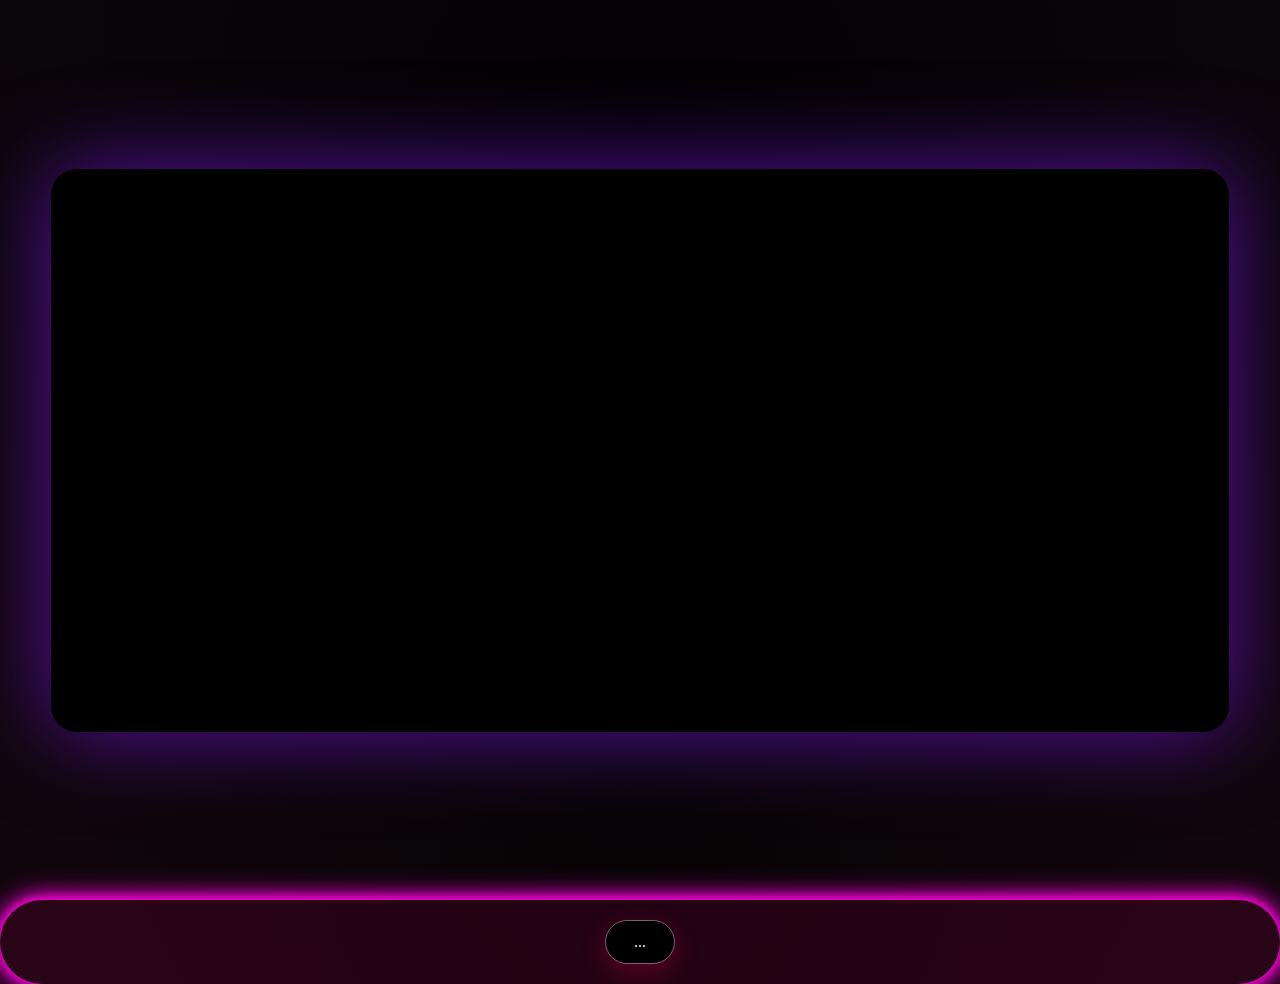
<file: index.html>
<!DOCTYPE html>
<html lang="en">
<head>
<meta charset="UTF-8">
<meta name="viewport" content="width=device-width, initial-scale=1.0">
<title>roni codes</title>

<link rel="stylesheet" href="style.css">
<link rel="stylesheet" href="https://cdnjs.cloudflare.com/ajax/libs/font-awesome/6.5.0/css/all.min.css">

<!-- Fonts similar to original -->
<link href="https://fonts.googleapis.com/css2?family=Inter:wght@300;400;500;600&family=Orbitron:wght@500&display=swap" rel="stylesheet">
</head>
<audio id="ambientSound" src="https://h.top4top.io/m_3632finac1.mp3 " loop></audio>
<body>

<div id="intro">
<div class="main">
    <div class="card">

        <!-- TOP TAGS -->
        <div class="top-tags">
            <span class="dot">● SYSTEM READY</span>
            <span>PORTFOLIO 2025</span>
            <span>UI LOADING</span>
        </div>

        <div class="content">

            <!-- LEFT -->
            <div class="left">
                <h1>
                    Welcome to <br>
                    my Portfolio <br>
                    Website
                </h1>

                <p class="desc">
                    Building modern, reliable, and fast digital experiences with a
                    focus on clean UI and solid engineering.
                </p>

                <div class="live-line">
                    <span>LIVE STATUS</span>
                </div>

                <div class="buttons">
                    <div class="btn"><i class="fa-solid fa-code"></i> CODE</div>
                    <div class="btn"><i class="fa-solid fa-user"></i> PROFILE</div>
                    <div class="btn"><i class="fa-brands fa-instagram"></i> SOURCE</div>
                </div>

                <!-- WEBSITE LINK (LEFT / UNDER ICONS) -->
                <div class="site-link">
                    <i class="fa-solid fa-globe"></i>
                    www.roni.dev
                </div>
            </div>

            <!-- RIGHT -->
            <div class="right">

                <div class="right-head">
                    <span>CORE UI</span>
                    <span class="online">ONLINE</span>
                </div>

                <div class="orbit-box">
                    <div class="orbit">
                        <i class="fa-solid fa-layer-group i1"></i>
                        <i class="fa-solid fa-bolt i2"></i>
                        <i class="fa-solid fa-code i3"></i>
                        <i class="fa-solid fa-wifi i4"></i>
                    </div>

                    <div class="core">
                        <span>WELCOME</span>
                    </div>
                </div>

                <div class="stats">
                    <div>
                        <h4>06</h4>
                        <p>Loaded</p>
                    </div>
                    <div>
                        <h4>12ms</h4>
                        <p>Stable</p>
                    </div>
                </div>

            </div>

        </div>
    </div>
</div>
</div>

<div class="div-list neon-nav"> <!-- 👈 tambahkan class ini -->
  <ul class="ul-list">
    ...
  </ul>
</div>
<div id="real-site" style="display: none;">
    <header>
        <div class="div-list ">
            <ul class="ul-list">
                <li class="active">
                    <i class="fa-solid fa-circle-user"></i>
                    <a href="#home">Home</a>
                </li>
                <li>
                    <i class="fa-regular fa-address-card"></i>
                    <a href="#about">About</a>
                </li>
                <li>
                    <i class="fa-regular fa-folder-open"></i>
                    <a href="#project">Projects</a>
                </li>
                <li>
                    <i class="fa-solid fa-code"></i>
                    <a href="#service">services</a>
                </li>
                <li>
                    <i class="fa-regular fa-envelope"></i>
                    <a href="#contact">Contact</a>
                </li>
                <li>
  <a href="tools.html" class="btn-tools" target="_self">
  <i class="fa-solid fa-wrench"></i> ToolsV1
</a>
</li>
<a href="menu2.html" class="btn-tools" target="_self">
  <i class="fa-solid fa-wrench"></i> ToolsV2
</a>
</li>
<a href="menu3.html" class="btn-tools" target="_self">
  <i class="fa-solid fa-wrench"></i> ToolsV3
</a>
</li>
            </ul>
        </div>
    </header>
    <!-- home -->
    <section class="home" id="home">
        <p class="home-p">
            <span class="home-s">. </span>Available for freelance work
        </p>
        <div class="home-container">
        <div class="home-section">
           <div class="info-home">
                <h1 class="neon-text">Hi, I'm roni</h1>
                <h3 class="neon-text">Frontend Developer</h3>
                <div class="about-text">
                   <p>I create beutiful, function, and user-centerd digital experiences. With </p>
                   <p>2+ years of experiences in web Development, I bring ideas to life through </p>
                   <p>clean code and thoughtful design</p>
                </div>
                <div class="info-p2">
                    <p><i class="fa-solid fa-location-dot"></i> from lombok</p>
                    <p><i class="fa-solid fa-briefcase"></i> Available Now</p>
                </div>
                <div class="btnn">
                    <button class="btn-neon">→ here Me</button>
                    <button class="btn-neon">⬇ Download CV</button>
                    <button id="soundToggle" class="btn-sound">
  <i class="fa-solid fa-volume-mute"></i> Sound Off
</button>                   
                </div>
                <div class="hhr">
                    <hr>
                </div>
               <div class="follow">
  <p class="followw">Follow me:</p>
  <ul>
   <li><a href="https://t.me/ronisirr" target="_blank"><i class="fa-brands fa-telegram"></i></a></li>
    <li><a href="https://wa.me/+6283871344005" target="_blank"><i class="fa-brands fa-whatsapp"></i></a></li>
    <li><a href="https://instagram.com/roniibaikk" target="_blank"><i class="fa-brands fa-instagram"></i></a></li>
  </ul>
</div>
            </div>
          </div>
          <img src="images/img2.jpg" alt="">
        </div>
    </section>
    <!-- fine home  -->
         <section class="about reveal" id="about">
        <div class="about-info">
            <div class="img-about">
                <img src="images/img.jpg" alt="">
            </div>
            <div class="info-text">
                <h5>@ronisirr</h5>
                <p>Frontend Developer</p>
            </div>
        </div>
        <h3>ABOUT ME</h3>
        <div class="about-info2">
            <div class="about-text">
                <p>Hi! I'm roni, a passionate and creative UI/UX Designer and Developer <br> based in lombok.</p>
                <p>I’m currently a second-year Computer Science student, where I’ve developed a deep interest in designing intuitive and visually appealing user interfaces that bring ideas to life on the web.</p>
                <p>I’m particularly focused on modern web design, <br> responsive layouts, and interactive user experiences that blend beauty with functionality.</p>
                <p>Right now, I’m improving my skills in:</p>
                <p><span>#</span>Figma and Adobe XD for UI/UX design</p>
                <p><span>#</span>HTML, CSS, JavaScript, and Tailwind CSS for frontend development</p>
                <p><span>#</span>#Creating personal projects and exploring new web technologies to expand my portfolio</p>
            </div>
            <div class="photo-container">
                <img src="images/img.jpg" alt="">
                <span class="tape tape1"></span>
                <span class="tape tape2"></span>
            </div>
        </div>
    </section>
     <section class="project  reveal" id="project">
        <p>PROJECTS</p>
        <h1>Featured Work</h1>
        <hr>
        <div class="info-pro">
            <p>A showcase of my recent projects demonstrating expertise in full-stack </p>
            <p>development, modern frameworks, and creative problem-solving.</p>
        </div>
        <div class="projects-container">

    <div class="project-card">
      <img src="images/Cleveroad.jpg" alt="E-Commerce Website">
      <h3>E-Commerce Website</h3>
      <p>Modern online store with product filtering, cart, and payment system.</p>
      <div class="skills">
        <a href="#">HTML</a>
        <a href="#">CSS</a>
        <a href="#">JavaScript</a>
      </div>
      <div class="btns">
        <a href="#" class="btn"><i class="fab fa-github"></i> GitHub</a>
        <a href="#" class="btn"><i class="fas fa-external-link-alt"></i> Live Demo</a>
      </div>
    </div>

    <div class="project-card">
      <img src="images/Capture d'écran 2025-10-22 182207.png" alt="Portfolio Website">
      <h3>Portfolio Website</h3>
      <p>Personal portfolio to showcase my design and coding projects.</p>
      <div class="skills">
        <a href="#">HTML</a>
        <a href="#">CSS</a>
        <a href="#">Bootstrap</a>
      </div>
      <div class="btns">
        <a href="#" class="btn"><i class="fab fa-github"></i> GitHub</a>
        <a href="#" class="btn"><i class="fas fa-external-link-alt"></i> Live Demo</a>
      </div>
    </div>

    <div class="project-card">
      <img src="images/Weather Forecast Dashboard.jpg" alt="Weather App">
      <h3>Weather App</h3>
      <p>Responsive app showing real-time weather data using API integration.</p>
      <div class="skills">
        <a href="#">HTML</a>
        <a href="#">CSS</a>
        <a href="#">API</a>
      </div>
      <div class="btns">
        <a href="#" class="btn"><i class="fab fa-github"></i> GitHub</a>
        <a href="#" class="btn"><i class="fas fa-external-link-alt"></i> Live Demo</a>
      </div>
    </div>

    <div class="project-card">
      <img src="images/WordPress dashboard design concept.jpg" alt="Blog Website">
      <h3>Blog Website</h3>
      <p>Clean and simple blogging platform with markdown support.</p>
      <div class="skills">
        <a href="#">HTML</a>
        <a href="#">Tailwind</a>
        <a href="#">JavaScript</a>
      </div>
      <div class="btns">
        <a href="#" class="btn"><i class="fab fa-github"></i> GitHub</a>
        <a href="#" class="btn"><i class="fas fa-external-link-alt"></i> Live Demo</a>
      </div>
    </div>

    <div class="project-card">
      <img src="images/Game Dashboard Design.jpg" alt="Game Landing Page">
      <h3>Game Landing Page</h3>
      <p>Landing page for a game with animations and parallax effects.</p>
      <div class="skills">
        <a href="#">HTML</a>
        <a href="#">CSS</a>
        <a href="#">GSAP</a>
      </div>
      <div class="btns">
        <a href="#" class="btn"><i class="fab fa-github"></i> GitHub</a>
        <a href="#" class="btn"><i class="fas fa-external-link-alt"></i> Live Demo</a>
      </div>
    </div>

    <div class="project-card">
      <img src="images/Task manager app.jpg" alt="Task Manager">
      <h3>Task Manager</h3>
      <p>Task tracking web app with CRUD features and clean UI.</p>
      <div class="skills">
        <a href="#">HTML</a>
        <a href="#">CSS</a>
        <a href="#">JS</a>
      </div>
      <div class="btns">
        <a href="#" class="btn"><i class="fab fa-github"></i> GitHub</a>
        <a href="#" class="btn"><i class="fas fa-external-link-alt"></i> Live Demo</a>
      </div>
    </div>
  </div>
     </section>
     <!-- Services Section -->
        <section id="service" class="section services reveal">
            <p>SERVICES</p>
            <h1>OUR Features & Services</h1>
            <hr>
            <div class="container">
                <div class="services-content">
                    <div class="services-grid">
                        <div class="service-card">
                            <div class="service-icon">
                                <i class="fas fa-code"></i>
                            </div>
                            <h3>Web Development</h3>
                            <p>I create responsive, modern websites using the latest technologies and best practices. From concept to deployment, I ensure your website looks great and performs perfectly.</p>
                            <div class="service-features">
                                <span>Responsive Design</span>
                                <span>Performance Optimized</span>
                                <span>SEO Friendly</span>
                            </div>
                        </div>
                        <div class="service-card">
                            <div class="service-icon">
                                <i class="fas fa-mobile-alt"></i>
                            </div>
                            <h3>Mobile Development</h3>
                            <p>Building cross-platform mobile applications that work seamlessly on both iOS and Android devices using modern frameworks and tools.</p>
                            <div class="service-features">
                                <span>Cross-Platform</span>
                                <span>Native Performance</span>
                                <span>User-Friendly</span>
                            </div>
                        </div>
                        <div class="service-card">
                            <div class="service-icon">
                                <i class="fas fa-palette"></i>
                            </div>
                            <h3>UI/UX Design</h3>
                            <p>Designing intuitive and beautiful user interfaces that provide exceptional user experiences. I focus on usability, accessibility, and visual appeal.</p>
                            <div class="service-features">
                                <span>User-Centered</span>
                                <span>Modern Design</span>
                                <span>Accessibility</span>
                            </div>
                        </div>
                        <div class="service-card">
                            <div class="service-icon">
                                <i class="fas fa-rocket"></i>
                            </div>
                            <h3>Performance Optimization</h3>
                            <p>Optimizing websites and applications for speed, scalability, and reliability. I ensure your digital products perform at their best under any conditions.</p>
                            <div class="service-features">
                                <span>Fast Loading</span>
                                <span>Scalable</span>
                                <span>Reliable</span>
                            </div>
                        </div>
                        <div class="service-card">
                            <div class="service-icon">
                                <i class="fas fa-shopping-cart"></i>
                            </div>
                            <h3>E-commerce Solutions</h3>
                            <p>Building secure and efficient e-commerce platforms that drive sales and provide excellent shopping experiences for your customers.</p>
                            <div class="service-features">
                                <span>Secure Payments</span>
                                <span>Inventory Management</span>
                                <span>Analytics</span>
                            </div>
                        </div>
                        <div class="service-card">
                            <div class="service-icon">
                                <i class="fas fa-cogs"></i>
                            </div>
                            <h3>API Development</h3>
                            <p>Creating robust and scalable APIs that power your applications. I build RESTful and GraphQL APIs with proper documentation and testing.</p>
                            <div class="service-features">
                                <span>RESTful APIs</span>
                                <span>GraphQL</span>
                                <span>Documentation</span>
                            </div>
                        </div>
                    </div>
                </div>
            </div>
        </section>
         <section id="contact" class="section reveal">
            <div class="container">
                <h2 class="section-title">Get In Touch</h2>
                <div class="contact-content">
                    <div class="contact-info slide-in-left">
                        <p>Let's collaborate! I am always open to discussing exciting projects and new opportunities.</p>
                        <div class="contact-details">
                            <div class="contact-item">
                                <svg width="20" height="20" viewBox="0 0 24 24" fill="currentColor">
                                    <path d="M20 4H4c-1.1 0-1.99.9-1.99 2L2 18c0 1.1.9 2 2 2h16c1.1 0 2-.9 2-2V6c0-1.1-.9-2-2-2zm0 4l-8 5-8-5V6l8 5 8-5v2z"/>
                                </svg>
                                <span>ronionik12@gmail.com</span>
                            </div>
                            <div class="contact-item">
                                <svg width="20" height="20" viewBox="0 0 24 24" fill="currentColor">
                                    <path d="M6.62 10.79c1.44 2.83 3.76 5.15 6.59 6.59l2.2-2.2c.27-.27.67-.36 1.02-.24 1.12.37 2.33.57 3.57.57.55 0 1 .45 1 1V20c0 .55-.45 1-1 1-9.39 0-17-7.61-17-17 0-.55.45-1 1-1h3.5c.55 0 1 .45 1 1 0 1.25.2 2.45.57 3.57.11.35.03.74-.25 1.02l-2.2 2.2z"/>
                                </svg>
                                <span>+6283871344005</span>
                            </div>
                            <div class="contact-item">
                                <svg width="20" height="20" viewBox="0 0 24 24" fill="currentColor">
                                    <path d="M12 2C8.13 2 5 5.13 5 9c0 5.25 7 13 7 13s7-7.75 7-13c0-3.87-3.13-7-7-7zm0 9.5c-1.38 0-2.5-1.12-2.5-2.5s1.12-2.5 2.5-2.5 2.5 1.12 2.5 2.5-1.12 2.5-2.5 2.5z"/>
                                </svg>
                                <span>NTB, LOMBOK</span>
                            </div>
                        </div>
                        <div class="social-links">
                            <a href="https://instagram.com/roniibaikk" class="social-link" aria-label="Instagram" target="_blank">
                                <svg width="24" height="24" viewBox="0 0 24 24" fill="currentColor">
                                    <path d="M12 0c-6.626 0-12 5.373-12 12 0 5.302 3.438 9.8 8.207 11.387.599.111.793-.261.793-.577v-2.234c-3.338.726-4.033-1.416-4.033-1.416-.546-1.387-1.333-1.756-1.333-1.756-1.089-.745.083-.729.083-.729 1.205.084 1.839 1.237 1.839 1.237 1.07 1.834 2.807 1.304 3.492.997.107-.775.418-1.305.762-1.604-2.665-.305-5.467-1.334-5.467-5.931 0-1.311.469-2.381 1.236-3.221-.124-.303-.535-1.524.117-3.176 0 0 1.008-.322 3.301 1.23.957-.266 1.983-.399 3.003-.404 1.02.005 2.047.138 3.006.404 2.291-1.552 3.297-1.23 3.297-1.23.653 1.653.242 2.874.118 3.176.77.84 1.235 1.911 1.235 3.221 0 4.609-2.807 5.624-5.479 5.921.43.372.823 1.102.823 2.222v3.293c0 .319.192.694.801.576 4.765-1.589 8.199-6.086 8.199-11.386 0-6.627-5.373-12-12-12z"/>
                                </svg>
                            </a>
                            <a href="https://www.linkedin.com/in/roni-a2453a35b?utm_source=share&utm_campaign=share_via&utm_content=profile&utm_medium=android_app" class="social-link" aria-label="LinkedIn" target="_blank">
                                <svg width="24" height="24" viewBox="0 0 24 24" fill="currentColor">
                                    <path d="M20.447 20.452h-3.554v-5.569c0-1.328-.027-3.037-1.852-3.037-1.853 0-2.136 1.445-2.136 2.939v5.667H9.351V9h3.414v1.561h.046c.477-.9 1.637-1.85 3.37-1.85 3.601 0 4.267 2.37 4.267 5.455v6.286zM5.337 7.433c-1.144 0-2.063-.926-2.063-2.065 0-1.138.92-2.063 2.063-2.063 1.14 0 2.064.925 2.064 2.063 0 1.139-.925 2.065-2.064 2.065zm1.782 13.019H3.555V9h3.564v11.452zM22.225 0H1.771C.792 0 0 .774 0 1.729v20.542C0 23.227.792 24 1.771 24h20.451C23.2 24 24 23.227 24 22.271V1.729C24 .774 23.2 0 22.222 0h.003z"/>
                                </svg>
                            </a>
                            <a href="https://wa.me/6283871344005" class="social-link" aria-label="WhatsApp" target="_blank">
                                <svg width="24" height="24" viewBox="0 0 24 24" fill="currentColor">
                                    <path d="M17.472 14.382c-.297-.149-1.758-.867-2.03-.967-.273-.099-.471-.148-.67.15-.197.297-.767.966-.94 1.164-.173.199-.347.223-.644.075-.297-.15-1.255-.463-2.39-1.475-.883-.788-1.48-1.761-1.653-2.059-.173-.297-.018-.458.13-.606.134-.133.298-.347.446-.52.149-.174.198-.298.298-.497.099-.198.05-.371-.025-.52-.075-.149-.669-1.612-.916-2.207-.242-.579-.487-.5-.669-.51-.173-.008-.371-.01-.57-.01-.198 0-.52.074-.792.372-.272.297-1.04 1.016-1.04 2.479 0 1.462 1.065 2.875 1.213 3.074.149.198 2.096 3.2 5.077 4.487.709.306 1.262.489 1.694.625.712.227 1.36.195 1.871.118.571-.085 1.758-.719 2.006-1.413.248-.694.248-1.289.173-1.413-.074-.124-.272-.198-.57-.347m-5.421 7.403h-.004a9.87 9.87 0 01-5.031-1.378l-.361-.214-3.741.982.998-3.648-.235-.374a9.86 9.86 0 01-1.51-5.26c.001-5.45 4.436-9.884 9.888-9.884 2.64 0 5.122 1.03 6.988 2.898a9.825 9.825 0 012.893 6.994c-.003 5.45-4.437 9.884-9.885 9.884m8.413-18.297A11.815 11.815 0 0012.05 0C5.495 0 .16 5.335.157 11.892c0 2.096.547 4.142 1.588 5.945L.057 24l6.305-1.654a11.882 11.882 0 005.683 1.448h.005c6.554 0 11.89-5.335 11.893-11.893A11.821 11.821 0 0020.885 3.488"/>
                                </svg>
                            </a>
                        </div>
                    </div>
                    <div class="contact-form slide-in-right">
                        <form id="contact-form">
                            <div class="form-group">
                                <input type="text" placeholder="Your Name" required name="user_name">
                            </div>
                            <div class="form-group">
                                <input type="email" placeholder="Your Email" required name="user_email">
                            </div>
                            <div class="form-group">
                                <textarea name="message" placeholder="Your Message" rows="5" required></textarea>
                            </div>
                            <button type="submit" class="btn">Send Message</button>
                        </form>
                    </div>
                </div>
            </div>
        </section>

</div>
<script src="script.js"></script>
</body>
</html>
</file>
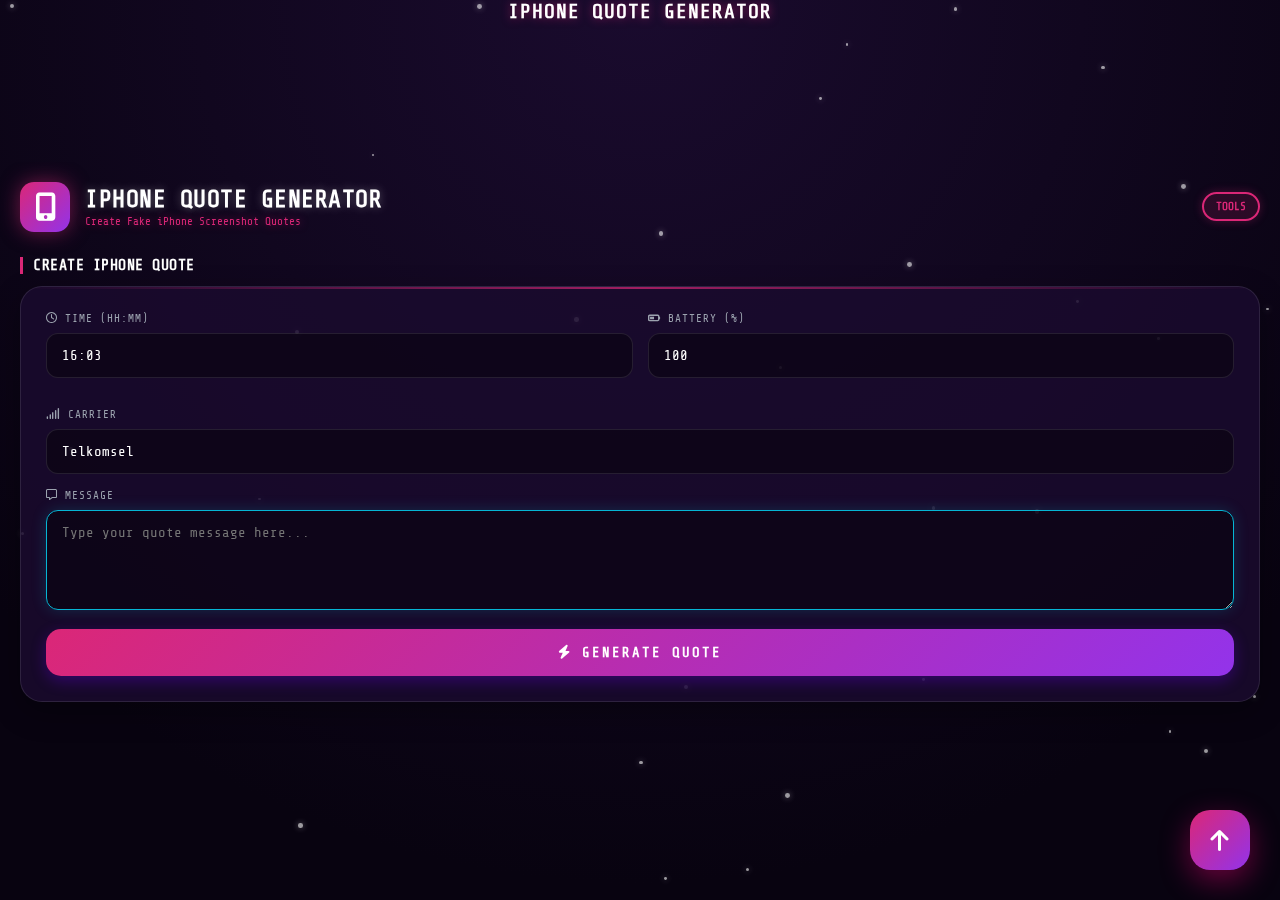
<file: menu2.html>
<!DOCTYPE html>
<html lang="id">
<head>
    <meta charset="UTF-8">
    <meta name="viewport" content="width=device-width, initial-scale=1.0, maximum-scale=1.0, user-scalable=no">
    <title>iPhone Quote - roni toolsv2</title>
    
    <!-- Load Font: Orbitron & Share Tech Mono (sama seperti dashboard) -->
    <link rel="preconnect" href="https://fonts.googleapis.com">
    <link rel="preconnect" href="https://fonts.gstatic.com" crossorigin>
    <link href="https://fonts.googleapis.com/css2?family=Orbitron:wght@400;500;600;700;800;900&display=swap" rel="stylesheet">
    <link href="https://fonts.googleapis.com/css2?family=Share+Tech+Mono&display=swap" rel="stylesheet">
    
    <!-- Font Awesome for Icons -->
    <link rel="stylesheet" href="https://cdnjs.cloudflare.com/ajax/libs/font-awesome/6.4.0/css/all.min.css">

    <style>
        /* --- VARIABLES SAMA SEPERTI DASHBOARD --- */
        :root {
            --bg-dark: #080310;       
            --bg-gradient: radial-gradient(circle at 50% 0%, #1a0b2e 0%, #080310 80%);
            
            --card-bg: rgba(26, 11, 46, 0.85);       
            --accent-pink: #db2777;   
            --accent-purple: #9333ea; 
            
            /* Enhanced Colors */
            --accent-red: #ff3333;
            --accent-red-dark: #cc0000;
            --accent-red-glow: rgba(255, 51, 51, 0.7);
            --card-bg-red: rgba(50, 10, 10, 0.9);
            
            --accent-blue: #3b82f6;
            --accent-blue-dark: #1d4ed8;
            --accent-blue-glow: rgba(59, 130, 246, 0.7);
            --card-bg-blue: rgba(10, 20, 50, 0.9);
            
            --accent-green: #10b981;
            --accent-green-dark: #059669;
            --accent-green-glow: rgba(16, 185, 129, 0.7);
            --card-bg-green: rgba(10, 40, 30, 0.9);
            
            --accent-purple-tool: #8b5cf6;
            --accent-purple-dark: #7c3aed;
            --accent-purple-glow: rgba(139, 92, 246, 0.7);
            --card-bg-purple: rgba(30, 15, 50, 0.9);
            
            --accent-cyan: #06b6d4;
            --accent-cyan-dark: #0891b2;
            --accent-cyan-glow: rgba(6, 182, 212, 0.7);
            --card-bg-cyan: rgba(10, 30, 40, 0.9);
            
            --accent-yellow: #eab308;
            --accent-yellow-dark: #ca8a04;
            --accent-yellow-glow: rgba(234, 179, 8, 0.7);
            --card-bg-yellow: rgba(50, 40, 10, 0.9);
            
            --text-gray: #9ca3af; 
            
            /* FONT DEFINITIONS (sama seperti dashboard) */
            --font-title: 'Share Tech Mono', sans-serif;   /* KHUSUS JUDUL (Tebal) */
            --font-code: 'Share Tech Mono', monospace;  /* KHUSUS TEXT KECIL (Terinal) */
        }

        * { margin: 0; padding: 0; box-sizing: border-box; -webkit-tap-highlight-color: transparent; outline: none; }
        
        body {
            background-color: var(--bg-dark);
            background-image: var(--bg-gradient);
            color: #ffffff;
            font-family: var(--font-code); /* Default pakai font coding */
            min-height: 100vh;
            display: flex;
            flex-direction: column;
            overflow-x: hidden;
            position: relative;
        }

        /* --- BACKGROUND PARTICLES (sama seperti dashboard) --- */
        #particle-container {
            position: fixed; top: 0; left: 0; width: 100%; height: 100%;
            z-index: -1; pointer-events: none; overflow: hidden;
        }
        .particle {
            position: absolute;
            background: rgba(255, 255, 255, 0.6); 
            border-radius: 50%;
            box-shadow: 0 0 6px rgba(255, 255, 255, 0.4);
            animation: floatUp linear infinite;
        }
        @keyframes floatUp {
            0% { transform: translateY(0) scale(1); opacity: 0; }
            10% { opacity: 0.8; }
            90% { opacity: 0.8; }
            100% { transform: translateY(-100vh) scale(0.5); opacity: 0; }
        }

        /* --- HEADER (sama seperti dashboard) --- */
        header {
            display: flex; 
            align-items: center; 
            gap: 16px; 
            padding: 20px 25px; 
            padding-top: 40px; 
            padding-bottom: 20px; 
            background: rgba(8, 3, 16, 0.95);
            z-index: 50;
            border-bottom: 1px solid rgba(255, 255, 255, 0.05);
            position: relative;
        }
        
        header::after {
            content: '';
            position: absolute;
            bottom: 0; left: 25px; right: 25px; height: 1px;
            background: linear-gradient(90deg, transparent 0%, rgba(219, 39, 119, 0.3) 20%, rgba(147, 51, 234, 0.3) 80%, transparent 100%);
        }

        .brand-title { 
            font-family: var(--font-title); /* JUDUL HEADER PAKE FONT TEBAL */
            font-size: 20px; 
            font-weight: 700; 
            letter-spacing: 1px; 
            color: #fff;
            text-shadow: 0 0 10px rgba(219, 39, 119, 0.6);
            line-height: 1.1; padding-top: 1px; 
            flex-grow: 1;
            text-align: center;
        }
        
        .header-icon { 
            color: #fff; cursor: pointer; flex-shrink: 0; margin-top: 2px;
            transition: transform 0.2s;
        }
        .header-icon:active { transform: scale(0.9); color: var(--accent-pink); }

        /* --- BACK BUTTON --- */
        .back-btn {
            background: rgba(219, 39, 119, 0.1);
            border: 1px solid rgba(219, 39, 119, 0.3);
            color: var(--accent-pink);
            border-radius: 12px;
            padding: 10px 15px;
            font-family: var(--font-code);
            font-size: 12px;
            cursor: pointer;
            display: flex;
            align-items: center;
            gap: 8px;
            transition: all 0.2s;
            text-decoration: none;
        }
        
        .back-btn:active { 
            background: rgba(219, 39, 119, 0.2); 
            transform: scale(0.98);
        }

        /* --- MAIN CONTENT (sama seperti dashboard) --- */
        main { 
            flex: 1; 
            overflow-y: auto; 
            padding: 0 20px; 
            padding-bottom: 30px; 
            scroll-behavior: smooth; 
            padding-top: 0; 
            position: relative;
        }

        /* --- TOOLS HEADER STYLE (sama seperti dashboard) --- */
        .tools-header {
            display: flex; justify-content: space-between; align-items: center;
            margin-bottom: 25px;
            margin-top: 20px;
        }
        .tools-title-group { display: flex; align-items: center; gap: 15px; }
        .tools-logo { 
            width: 50px; height: 50px; 
            background: linear-gradient(135deg, var(--accent-pink), var(--accent-purple));
            border-radius: 14px;
            display: flex; align-items: center; justify-content: center;
            box-shadow: 0 0 20px rgba(219, 39, 119, 0.5);
            animation: pulsePink 2s infinite;
        }
        @keyframes pulsePink {
            0% { box-shadow: 0 0 15px rgba(219, 39, 119, 0.5); }
            50% { box-shadow: 0 0 25px rgba(219, 39, 119, 0.7); }
            100% { box-shadow: 0 0 15px rgba(219, 39, 119, 0.5); }
        }
        .tools-text h2 { 
            font-family: var(--font-title); /* JUDUL HALAMAN TOOLS PAKE FONT TEBAL */
            font-size: 24px; 
            font-weight: 700; 
            letter-spacing: 0.5px; 
            color: #fff; margin-bottom: 2px;
            text-shadow: 0 0 10px rgba(255, 255, 255, 0.3);
        }
        .tools-text p { 
            font-family: var(--font-code);
            font-size: 11px; 
            color: var(--accent-pink); 
            font-weight: 400; 
            letter-spacing: 0px; 
            text-shadow: 0 0 8px rgba(219, 39, 119, 0.6);
        }
        
        .owner-badge {
            border: 2px solid var(--accent-pink);
            color: var(--accent-pink);
            padding: 6px 12px;
            border-radius: 20px;
            font-size: 11px; 
            font-weight: 700; 
            letter-spacing: 0px;
            background: rgba(219, 39, 119, 0.15);
            box-shadow: 0 0 10px rgba(219, 39, 119, 0.3);
            font-family: var(--font-title);
        }

        /* --- INPUT CARD (dengan gaya dashboard) --- */
        .input-card {
            background: var(--card-bg);
            border: 1px solid rgba(255, 255, 255, 0.1);
            border-radius: 22px;
            padding: 25px;
            margin-bottom: 30px;
            position: relative;
            overflow: hidden;
            box-shadow: 0 10px 30px rgba(0, 0, 0, 0.3);
        }

        .input-card::before {
            content: '';
            position: absolute;
            top: 0;
            left: 0;
            width: 100%;
            height: 2px;
            background: linear-gradient(90deg, transparent, var(--accent-pink), transparent);
            opacity: 0.7;
        }

        .form-grid {
            display: grid;
            grid-template-columns: 1fr 1fr;
            gap: 15px;
            margin-bottom: 15px;
        }

        @media (max-width: 640px) {
            .form-grid {
                grid-template-columns: 1fr;
                gap: 15px;
            }
        }

        .input-wrapper {
            position: relative;
            margin-bottom: 15px;
        }

        .input-label {
            display: block;
            font-family: var(--font-code);
            font-size: 11px;
            color: var(--text-gray);
            margin-bottom: 8px;
            letter-spacing: 1px;
        }

        .input-field {
            width: 100%;
            background: rgba(0, 0, 0, 0.4);
            border: 1px solid rgba(255, 255, 255, 0.1);
            padding: 14px 15px;
            border-radius: 12px;
            color: white;
            font-family: var(--font-code);
            font-size: 14px;
            outline: none;
            transition: all 0.3s ease;
        }

        .input-field:focus {
            border-color: var(--accent-cyan);
            box-shadow: 0 0 15px rgba(6, 182, 212, 0.2);
        }

        textarea.input-field {
            min-height: 100px;
            resize: vertical;
        }

        /* --- BUTTON STYLE (sama seperti dashboard) --- */
        .btn-process {
            width: 100%;
            padding: 16px;
            border-radius: 15px;
            background: linear-gradient(135deg, var(--accent-pink), var(--accent-purple));
            border: none;
            color: white;
            font-family: var(--font-title);
            font-weight: 700;
            font-size: 14px;
            letter-spacing: 2px;
            cursor: pointer;
            position: relative;
            overflow: hidden;
            transition: 0.3s;
            box-shadow: 0 5px 15px rgba(112, 0, 255, 0.3);
            margin-top: 10px;
            display: flex;
            align-items: center;
            justify-content: center;
            gap: 10px;
        }

        .btn-process:hover {
            transform: translateY(-2px);
            box-shadow: 0 10px 20px rgba(255, 0, 127, 0.4);
        }

        .btn-process:disabled {
            opacity: 0.7;
            cursor: not-allowed;
        }

        /* --- LOADER (sama seperti dashboard) --- */
        .loader-wrapper {
            display: none;
            text-align: center;
            margin: 20px 0;
        }
        
        .spinner {
            width: 40px;
            height: 40px;
            border: 3px solid rgba(255, 255, 255, 0.1);
            border-top: 3px solid var(--accent-pink);
            border-bottom: 3px solid var(--accent-cyan);
            border-radius: 50%;
            animation: spin 1s linear infinite;
            margin: 0 auto 10px;
        }
        
        @keyframes spin {
            100% { transform: rotate(360deg); }
        }
        
        .loader-text {
            font-family: var(--font-title);
            font-size: 12px;
            color: var(--accent-cyan);
            letter-spacing: 1px;
        }

        /* --- RESULT CARD (dengan gaya dashboard) --- */
        .result-card {
            display: none;
            background: var(--card-bg);
            border: 1px solid rgba(255, 255, 255, 0.1);
            border-radius: 22px;
            padding: 25px;
            animation: fadeIn 0.5s cubic-bezier(0.2, 0.8, 0.2, 1);
            margin-bottom: 20px;
            text-align: center;
        }
        
        @keyframes fadeIn {
            from { opacity: 0; transform: translateY(20px); }
            to { opacity: 1; transform: translateY(0); }
        }

        .result-img {
            max-width: 100%;
            border-radius: 15px;
            overflow: hidden;
            margin-bottom: 25px;
            background: black;
            border: 1px solid rgba(255, 255, 255, 0.1);
            box-shadow: 0 5px 20px rgba(0, 0, 0, 0.5);
            min-height: 100px;
            background: rgba(0, 0, 0, 0.3);
            object-fit: contain;
        }

        /* --- ACTION BUTTONS (dengan gaya dashboard) --- */
        .action-buttons {
            display: grid;
            grid-template-columns: 2fr 1fr;
            gap: 15px;
            margin-bottom: 20px;
        }

        .btn-download {
            background: linear-gradient(135deg, var(--accent-pink), var(--accent-purple));
            color: white;
            padding: 15px;
            border-radius: 15px;
            font-family: var(--font-title);
            font-size: 12px;
            text-decoration: none;
            display: flex;
            align-items: center;
            justify-content: center;
            gap: 8px;
            transition: 0.3s;
            text-align: center;
            border: none;
            cursor: pointer;
        }

        .btn-download:hover {
            background: linear-gradient(135deg, var(--accent-pink), var(--accent-purple));
            border-color: var(--accent-cyan);
            box-shadow: 0 0 15px rgba(6, 182, 212, 0.2);
            transform: translateY(-2px);
        }

        .btn-download i {
            font-size: 16px;
        }

        /* --- RESET BUTTON --- */
        .btn-reset {
            width: 100%;
            padding: 14px;
            background: rgba(255, 51, 51, 0.1);
            border: 1px solid var(--accent-red);
            color: var(--accent-red);
            border-radius: 15px;
            cursor: pointer;
            font-family: var(--font-title);
            font-weight: 700;
            font-size: 13px;
            transition: 0.3s;
            display: flex;
            align-items: center;
            justify-content: center;
            gap: 8px;
        }
        
        .btn-reset:hover {
            background: rgba(255, 51, 51, 0.2);
        }

        /* --- ERROR TOAST (dengan gaya dashboard) --- */
        .error-toast {
            background: rgba(255, 0, 0, 0.2);
            border: 1px solid var(--accent-red);
            color: #ff9999;
            padding: 15px;
            border-radius: 12px;
            margin-top: 15px;
            text-align: center;
            font-size: 13px;
            display: none;
            font-family: var(--font-code);
        }

        /* --- SECTION TITLE (sama seperti dashboard) --- */
        .section-title { 
            font-family: var(--font-title); /* JUDUL SECTION PAKE FONT TEBAL */
            font-size: 15px; 
            font-weight: 700; 
            color: #fff; 
            margin-bottom: 12px; 
            letter-spacing: 0.5px;
            border-left: 3px solid var(--accent-pink);
            padding-left: 10px;
            margin-top: 20px;
        }

        /* --- NOTIFICATION STYLE (sama seperti dashboard) --- */
        .notification {
            position: fixed;
            top: 100px;
            left: 50%;
            transform: translateX(-50%);
            background: rgba(26, 11, 46, 0.95);
            color: var(--accent-pink);
            padding: 12px 20px;
            border-radius: 10px;
            font-family: var(--font-title);
            font-weight: 700;
            letter-spacing: 0.8px;
            z-index: 9999;
            border: 1px solid rgba(219, 39, 119, 0.3);
            box-shadow: 0 4px 15px rgba(219, 39, 119, 0.2);
            animation: slideIn 0.3s ease-out;
            backdrop-filter: blur(10px);
            text-align: center;
            font-size: 13px;
        }
        
        @keyframes slideIn {
            from { transform: translateX(-50%) translateY(-15px); opacity: 0; }
            to { transform: translateX(-50%) translateY(0); opacity: 1; }
        }
        
        @keyframes slideOut {
            from { transform: translateX(-50%) translateY(0); opacity: 1; }
            to { transform: translateX(-50%) translateY(-15px); opacity: 0; }
        }

        /* --- FLOATING ACTION BUTTON --- */
        .fab-wrapper {
            position: fixed;
            bottom: 30px;
            right: 30px;
            z-index: 1000;
        }
        
        .fab-btn {
            width: 60px;
            height: 60px;
            border-radius: 20px;
            background: linear-gradient(135deg, var(--accent-pink), var(--accent-purple));
            border: none;
            color: white;
            font-size: 24px;
            display: flex;
            align-items: center;
            justify-content: center;
            box-shadow: 0 10px 30px rgba(255, 0, 127, 0.4);
            cursor: pointer;
            transition: 0.3s;
        }
        
        .fab-btn:hover {
            transform: scale(1.1);
            box-shadow: 0 15px 35px rgba(255, 0, 127, 0.6);
        }
    </style>
</head>
<body>

    <!-- Background Particles -->
    <div id="particle-container"></div>

    <!-- Header -->
        <div class="brand-title">IPHONE QUOTE GENERATOR</div>
    </header>

    <main>
        <!-- Tools Header -->
        <div class="tools-header">
            <div class="tools-title-group">
                <div class="tools-logo">
                    <i class="fas fa-mobile-alt" style="font-size: 28px; color: white;"></i>
                </div>
                <div class="tools-text">
                    <h2>IPHONE QUOTE GENERATOR</h2>
                    <p>Create Fake iPhone Screenshot Quotes</p>
                </div>
            </div>
            <div class="owner-badge" id="user-badge">TOOLS</div>
        </div>

        <!-- Input Form -->
        <div class="section-title">CREATE IPHONE QUOTE</div>
        
        <div class="input-card">
            <div class="form-grid">
                <div class="input-wrapper">
                    <label class="input-label"><i class="far fa-clock"></i> TIME (HH:MM)</label>
                    <input type="text" id="time" class="input-field" placeholder="12:00">
                </div>
                <div class="input-wrapper">
                    <label class="input-label"><i class="fas fa-battery-half"></i> BATTERY (%)</label>
                    <input type="number" id="battery" class="input-field" placeholder="100" value="" max="100" min="1">
                </div>
            </div>

            <div class="input-wrapper">
                <label class="input-label"><i class="fas fa-signal"></i> CARRIER</label>
                <input type="text" id="carrier" class="input-field" placeholder="Telkomsel" value="">
            </div>

            <div class="input-wrapper">
                <label class="input-label"><i class="far fa-comment-alt"></i> MESSAGE</label>
                <textarea id="message" class="input-field" placeholder="Type your quote message here..."></textarea>
            </div>

            <button id="generateBtn" class="btn-process">
                <i class="fas fa-bolt"></i> GENERATE QUOTE
            </button>
            
            <div id="errorToast" class="error-toast"></div>
        </div>

        <!-- Loader -->
        <div id="loader" class="loader-wrapper">
            <div class="spinner"></div>
            <div class="loader-text">GENERATING QUOTE...</div>
        </div>

        <!-- Result Card -->
        <div id="resultCard" class="result-card">
            <img id="resultImg" class="result-img" alt="Generated Quote">
            
            <div class="action-buttons">
                <button id="downloadBtn" class="btn-download">
                    <i class="fas fa-download"></i> DOWNLOAD QUOTE
                </button>
                <button onclick="resetApp()" class="btn-reset">
                    <i class="fas fa-trash"></i> RESET
                </button>
            </div>
        </div>
    </main>

    <!-- Floating Action Button -->
    <div class="fab-wrapper">
        <button class="fab-btn" onclick="scrollToTop()">
            <i class="fas fa-arrow-up"></i>
        </button>
    </div>

    <script>
        document.addEventListener('DOMContentLoaded', async () => {
            // Create background particles (same as dashboard)
            const container = document.getElementById('particle-container');
            const particleCount = 35;

            for (let i = 0; i < particleCount; i++) {
                const particle = document.createElement('div');
                particle.classList.add('particle');
                
                const size = Math.random() * 3 + 2;
                particle.style.width = `${size}px`;
                particle.style.height = `${size}px`;
                
                particle.style.left = `${Math.random() * 100}vw`;
                particle.style.top = `${Math.random() * 100}vh`;
                
                const duration = Math.random() * 15 + 10;
                particle.style.animationDuration = `${duration}s`;
                
                particle.style.animationDelay = `-${Math.random() * 20}s`;

                container.appendChild(particle);
            }

            // Check user role
            async function fetchUserData() {
                try {
                    const userRole = 'TOOLS'; // Default role
                    const badgeElement = document.getElementById('user-badge');
                    if (badgeElement) {
                        badgeElement.textContent = userRole.toUpperCase();
                    }
                    return { role: userRole };
                } catch (error) {
                    console.error('Error fetching user data:', error);
                    return { role: 'user' };
                }
            }

            await fetchUserData();

            // iPhone Quote Generator Logic
            const generateBtn = document.getElementById('generateBtn');
            const loader = document.getElementById('loader');
            const resultCard = document.getElementById('resultCard');
            const resultImg = document.getElementById('resultImg');
            const downloadBtn = document.getElementById('downloadBtn');
            const errorToast = document.getElementById('errorToast');

            // Set Current Time Automatically
            window.addEventListener('load', () => {
                const now = new Date();
                const h = String(now.getHours()).padStart(2, '0');
                const m = String(now.getMinutes()).padStart(2, '0');
                document.getElementById('time').value = `${h}:${m}`;
                document.getElementById('battery').value = '100';
                document.getElementById('carrier').value = 'Telkomsel';
            });

            // Show notification function (same as dashboard)
            function showNotification(message) {
                const notification = document.createElement('div');
                notification.className = 'notification';
                notification.innerHTML = `<span style="color:#ffffff">📱</span> ${message}`;
                document.body.appendChild(notification);
                
                setTimeout(() => {
                    notification.style.animation = 'slideOut 0.3s ease-out';
                    setTimeout(() => {
                        if (notification.parentNode) {
                            document.body.removeChild(notification);
                        }
                    }, 300);
                }, 2000);
            }

            // Show error function
            function showError(message) {
                errorToast.textContent = message;
                errorToast.style.display = 'block';
                setTimeout(() => {
                    errorToast.style.display = 'none';
                }, 3000);
            }

            generateBtn.addEventListener('click', () => {
                const time = document.getElementById('time').value.trim();
                const battery = document.getElementById('battery').value.trim();
                const carrier = document.getElementById('carrier').value.trim();
                const message = document.getElementById('message').value.trim();

                if (!time || !battery || !carrier || !message) {
                    showError("⚠️ All fields must be filled!");
                    return;
                }

                // Validate time format (HH:MM)
                const timeRegex = /^([0-1]?[0-9]|2[0-3]):[0-5][0-9]$/;
                if (!timeRegex.test(time)) {
                    showError("❌ Invalid time format! Use HH:MM (e.g., 14:30)");
                    return;
                }

                // Validate battery (1-100)
                const batteryNum = parseInt(battery);
                if (isNaN(batteryNum) || batteryNum < 1 || batteryNum > 100) {
                    showError("❌ Battery must be between 1 and 100!");
                    return;
                }

                // UI State Processing
                errorToast.style.display = 'none';
                resultCard.style.display = 'none';
                loader.style.display = 'block';
                generateBtn.disabled = true;
                generateBtn.innerHTML = '<i class="fas fa-spinner fa-spin"></i> GENERATING...';

                // Construct API URL
                const apiUrl = `https://brat.siputzx.my.id/iphone-quoted?time=${encodeURIComponent(time)}&batteryPercentage=${battery}&carrierName=${encodeURIComponent(carrier)}&messageText=${encodeURIComponent(message)}&emojiStyle=apple`;
                
                // Set image source directly
                resultImg.src = apiUrl;

                // Handle Image Load Success
                resultImg.onload = () => {
                    loader.style.display = 'none';
                    resultCard.style.display = 'block';
                    generateBtn.disabled = false;
                    generateBtn.innerHTML = '<i class="fas fa-bolt"></i> GENERATE QUOTE';
                    
                    // Set download functionality
                    downloadBtn.onclick = () => {
                        showNotification("⬇️ Downloading quote image...");
                        const link = document.createElement('a');
                        link.href = apiUrl;
                        link.download = `iphone_quote_${Date.now()}.png`;
                        document.body.appendChild(link);
                        link.click();
                        document.body.removeChild(link);
                        showNotification("✅ Download complete!");
                    };
                    
                    // Scroll to result (for mobile)
                    resultCard.scrollIntoView({ behavior: 'smooth', block: 'nearest' });
                    
                    // Show success notification
                    showNotification("✅ Quote generated successfully!");
                };

                // Handle Error
                resultImg.onerror = () => {
                    loader.style.display = 'none';
                    generateBtn.disabled = false;
                    generateBtn.innerHTML = '<i class="fas fa-bolt"></i> GENERATE QUOTE';
                    showError("❌ Failed to generate image. Server may be busy.");
                };
            });

            // Function to reset app
            window.resetApp = function() {
                document.getElementById('message').value = '';
                resultCard.style.display = 'none';
                resultImg.src = '';
                document.getElementById('message').focus();
                showNotification("App reset successfully!");
            };

            // Function to scroll to top
            function scrollToTop() {
                window.scrollTo({
                    top: 0,
                    behavior: 'smooth'
                });
            }

            // Expose function to global scope
            window.scrollToTop = scrollToTop;

            // Add Enter key support for textarea
            document.getElementById('message').addEventListener('keypress', function(e) {
                if (e.key === 'Enter' && e.ctrlKey) {
                    e.preventDefault();
                    generateBtn.click();
                }
            });

            // Auto-focus on message field
            document.getElementById('message').focus();
        });
    </script>
</body>

</html>
</file>
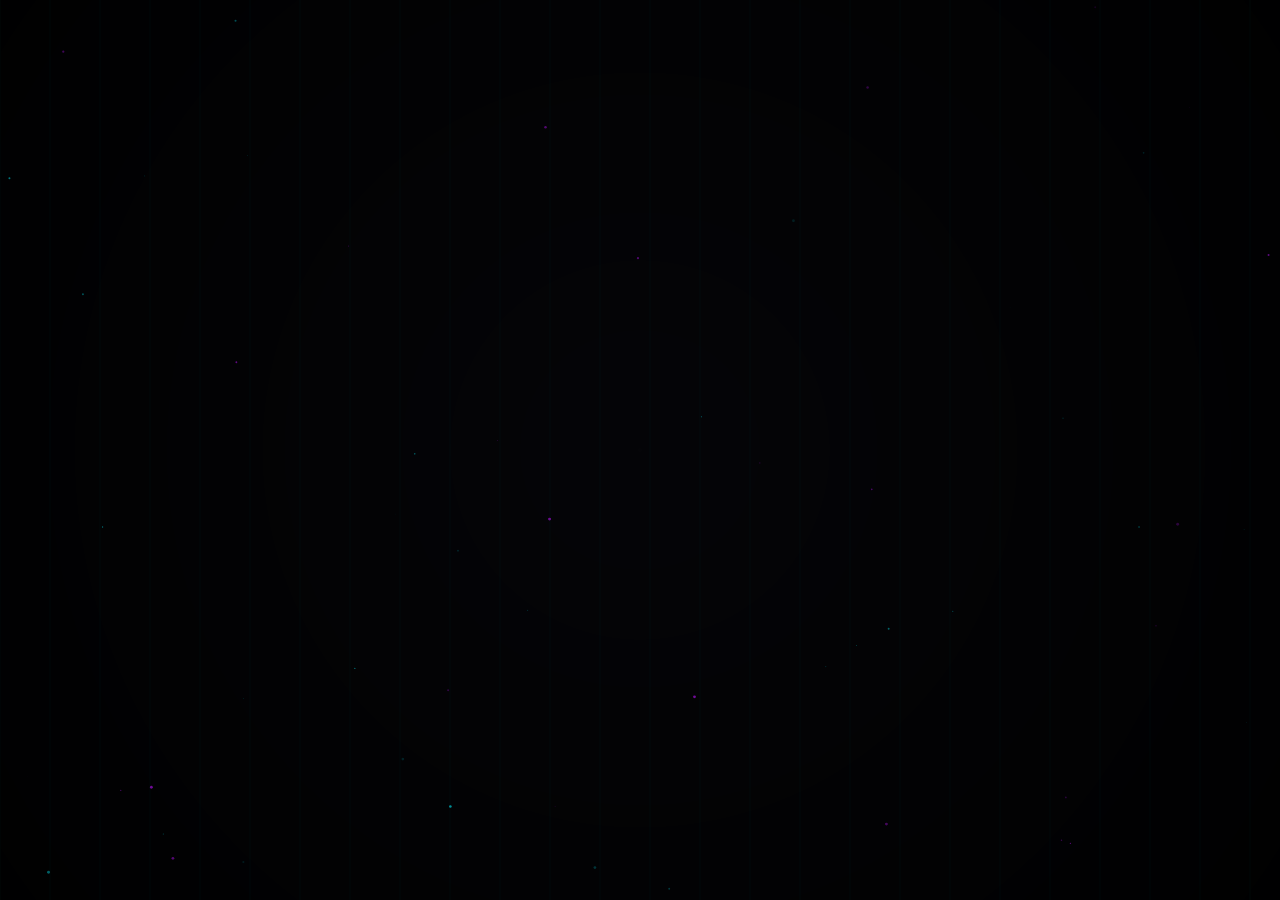
<file: menu3.html>
<!DOCTYPE html>
<html lang="id">
<head>
    <meta charset="UTF-8">
    <meta name="viewport" content="width=device-width, initial-scale=1.0">
    <title>Coming Soon - RONI TOOLS</title>
    <!-- Fonts -->
    <link href="https://fonts.googleapis.com/css2?family=Orbitron:wght@400;500;700;900&family=Rajdhani:wght@300;400;500;600;700&display=swap" rel="stylesheet">
    <link rel="stylesheet" href="https://cdnjs.cloudflare.com/ajax/libs/font-awesome/6.4.0/css/all.min.css">
    
    <style>
        :root {
            --primary: #dd00ff;
            --accent: #bc13fe;
            --telegram: #000000;
            --bg-dark: #050508;
            --card-bg: rgba(10, 10, 16, 0.75);
            --border: rgba(0, 243, 255, 0.2);
            --glow: 0 0 20px rgba(0, 243, 255, 0.3);
        }

        * { margin: 0; padding: 0; box-sizing: border-box; }

        body {
            font-family: 'Rajdhani', sans-serif;
            background-color: var(--bg-dark);
            color: white;
            height: 100vh;
            overflow: hidden;
            display: flex;
            justify-content: center;
            align-items: center;
            position: relative;
        }

        #bgCanvas {
            position: fixed;
            top: 0;
            left: 0;
            width: 100%;
            height: 100%;
            z-index: -1;
            background: radial-gradient(circle at center, transparent 0%, #000 120%);
        }

        .cyber-card {
            position: relative;
            width: 90%;
            max-width: 450px;
            padding: 40px 30px;
            background: var(--card-bg);
            backdrop-filter: blur(12px); 
            -webkit-backdrop-filter: blur(12px);
            border: 1px solid var(--border);
            border-radius: 16px;
            text-align: center;
            box-shadow: 0 15px 40px rgba(0,0,0,0.6);
            z-index: 10;
            opacity: 0;
            transform: translateY(20px);
            animation: fadeIn 0.8s ease-out forwards;
        }

        .cyber-card::before {
            content: '';
            position: absolute;
            inset: -1px;
            border-radius: 16px;
            padding: 1px;
            background: linear-gradient(45deg, transparent, var(--primary), transparent);
            -webkit-mask: linear-gradient(#fff 0 0) content-box, linear-gradient(#fff 0 0);
            -webkit-mask-composite: xor;
            mask-composite: exclude;
            pointer-events: none;
        }

        .reactor-container {
            width: 100px;
            height: 100px;
            margin: 0 auto 25px;
            position: relative;
            display: flex;
            justify-content: center;
            align-items: center;
        }

        .reactor-core {
            width: 50%;
            height: 50%;
            background: radial-gradient(circle, #fff, var(--primary));
            border-radius: 50%;
            box-shadow: 0 0 30px var(--primary);
            animation: pulseCore 2s infinite alternate;
            z-index: 2;
        }

        .reactor-ring-1, .reactor-ring-2 {
            position: absolute;
            border-radius: 50%;
            border: 2px solid transparent;
        }

        .reactor-ring-1 {
            width: 100%;
            height: 100%;
            border-top: 2px solid var(--primary);
            border-bottom: 2px solid var(--accent);
            animation: spin 3s linear infinite;
        }

        .reactor-ring-2 {
            width: 75%;
            height: 75%;
            border-left: 2px solid var(--primary);
            border-right: 2px solid #fff;
            animation: spinReverse 5s linear infinite;
        }

        .title {
            font-family: 'Orbitron', sans-serif;
            font-size: 28px;
            font-weight: 800;
            letter-spacing: 2px;
            margin-bottom: 10px;
            color: white;
            text-shadow: 0 0 10px rgba(0, 243, 255, 0.5);
        }
        
        .subtitle {
            color: var(--primary);
            font-size: 14px;
            font-weight: 600;
            letter-spacing: 4px;
            text-transform: uppercase;
            margin-bottom: 20px;
            opacity: 0.8;
        }

        .desc {
            font-size: 15px;
            color: #ccc;
            line-height: 1.6;
            margin-bottom: 30px;
        }

        .stats-grid {
            display: grid;
            grid-template-columns: repeat(3, 1fr);
            gap: 10px;
            margin-bottom: 30px;
        }

        .stat-box {
            background: rgba(255, 255, 255, 0.03);
            border: 1px solid rgba(255, 255, 255, 0.1);
            padding: 10px;
            border-radius: 8px;
            transition: all 0.3s ease;
        }

        .stat-box:hover {
            transform: translateY(-3px);
            border-color: var(--primary);
            box-shadow: 0 5px 15px rgba(0, 243, 255, 0.2);
        }

        .stat-val {
            font-family: 'Orbitron', sans-serif;
            color: var(--primary);
            font-size: 18px;
            font-weight: bold;
        }

        .stat-label {
            font-size: 10px;
            color: #888;
            text-transform: uppercase;
            margin-top: 4px;
        }

        .button-container {
            display: flex;
            flex-direction: column;
            gap: 15px;
            margin-bottom: 30px;
        }

        .btn-dashboard {
            width: 100%;
            padding: 15px;
            background: linear-gradient(135deg, rgba(0, 243, 255, 0.1), rgba(188, 19, 254, 0.1));
            border: 1px solid var(--primary);
            color: var(--primary);
            font-family: 'Orbitron', sans-serif;
            font-size: 14px;
            letter-spacing: 2px;
            cursor: pointer;
            transition: all 0.4s cubic-bezier(0.2, 0.8, 0.2, 1);
            position: relative;
            overflow: hidden;
            text-transform: uppercase;
            border-radius: 8px;
            display: flex;
            align-items: center;
            justify-content: center;
            gap: 10px;
        }

        .btn-dashboard:hover {
            background: linear-gradient(135deg, var(--primary), var(--accent));
            color: white;
            box-shadow: 0 10px 25px rgba(0, 243, 255, 0.4);
            transform: translateY(-3px);
            letter-spacing: 3px;
        }

        .btn-dashboard:active {
            transform: translateY(-1px);
        }

        .btn-dashboard::before {
            content: '';
            position: absolute;
            top: 0;
            left: -100%;
            width: 100%;
            height: 100%;
            background: linear-gradient(90deg, transparent, rgba(255, 255, 255, 0.4), transparent);
            transition: left 0.8s ease;
        }

        .btn-dashboard:hover::before {
            left: 100%;
        }

        .btn-telegram {
            width: 100%;
            padding: 15px;
            background: linear-gradient(135deg, rgba(0, 136, 204, 0.1), rgba(0, 136, 204, 0.2));
            border: 1px solid var(--telegram);
            color: var(--telegram);
            font-family: 'Orbitron', sans-serif;
            font-size: 14px;
            letter-spacing: 1px;
            cursor: pointer;
            transition: all 0.4s cubic-bezier(0.2, 0.8, 0.2, 1);
            position: relative;
            overflow: hidden;
            text-transform: uppercase;
            border-radius: 8px;
            display: flex;
            align-items: center;
            justify-content: center;
            gap: 10px;
        }

        .btn-telegram:hover {
            background: linear-gradient(135deg, var(--telegram), #2aabee);
            color: white;
            box-shadow: 0 10px 25px rgba(0, 136, 204, 0.4);
            transform: translateY(-3px);
            letter-spacing: 2px;
        }

        .btn-telegram:active {
            transform: translateY(-1px);
        }

        .btn-telegram::before {
            content: '';
            position: absolute;
            top: 0;
            left: -100%;
            width: 100%;
            height: 100%;
            background: linear-gradient(90deg, transparent, rgba(255, 255, 255, 0.4), transparent);
            transition: left 0.8s ease;
        }

        .btn-telegram:hover::before {
            left: 100%;
        }

        .coming-soon-badge {
            margin-top: 20px;
            padding: 15px 20px;
            background: rgba(0, 243, 255, 0.05);
            border: 1px solid rgba(0, 243, 255, 0.2);
            border-radius: 12px;
            position: relative;
            overflow: hidden;
        }

        .badge-title {
            font-family: 'Orbitron', sans-serif;
            font-size: 12px;
            letter-spacing: 3px;
            color: var(--primary);
            margin-bottom: 5px;
            text-transform: uppercase;
        }

        .badge-desc {
            font-size: 13px;
            color: rgba(255, 255, 255, 0.7);
        }

        .coming-soon-badge::before {
            content: '';
            position: absolute;
            top: 0;
            left: 0;
            right: 0;
            height: 1px;
            background: linear-gradient(90deg, transparent, var(--primary), transparent);
            animation: badgeGlow 3s infinite linear;
        }

        @keyframes badgeGlow {
            0%, 100% { opacity: 0.3; }
            50% { opacity: 1; }
        }

        @keyframes fadeIn { 
            to { 
                opacity: 1; 
                transform: translateY(0); 
            } 
        }
        
        @keyframes spin { 
            to { 
                transform: rotate(360deg); 
            } 
        }
        
        @keyframes spinReverse { 
            to { 
                transform: rotate(-360deg); 
            } 
        }
        
        @keyframes pulseCore { 
            0% { 
                transform: scale(0.95); 
                opacity: 0.8; 
            }
            100% { 
                transform: scale(1.05); 
                opacity: 1; 
                box-shadow: 0 0 50px var(--primary); 
            }
        }

        @media (max-width: 480px) {
            .title { 
                font-size: 22px; 
            }
            
            .reactor-container { 
                width: 80px; 
                height: 80px; 
            }
            
            .button-container {
                gap: 10px;
            }
            
            .btn-dashboard, 
            .btn-telegram {
                padding: 12px;
                font-size: 13px;
            }
            
            .coming-soon-badge {
                padding: 12px 15px;
            }
        }

        @media (max-width: 360px) {
            .stats-grid {
                grid-template-columns: repeat(2, 1fr);
                gap: 8px;
            }
            
            .title {
                font-size: 20px;
            }
            
            .subtitle {
                font-size: 12px;
                letter-spacing: 2px;
            }
        }
    </style>
</head>
<body>

    <!-- Lightweight Background Canvas -->
    <canvas id="bgCanvas"></canvas>

    <div class="cyber-card">
        <!-- Icon: CSS Arc Reactor -->
        <div class="reactor-container">
            <div class="reactor-ring-1"></div>
            <div class="reactor-ring-2"></div>
            <div class="reactor-core"></div>
        </div>

        <h1 class="title">RONI TOOLS</h1>
        <div class="subtitle">SYSTEM OFFLINE</div>

        <p class="desc">
           RONI Tools sedang dalam tahap final development. <br>
            Harap bersabar, kami akan segera kembali dengan teknologi terbaru.
        </p>

        <!-- Stats Mockup -->
        <div class="stats-grid">
            <div class="stat-box">
                <div class="stat-val">12%</div>
                <div class="stat-label">Core Integrity</div>
            </div>
            <div class="stat-box">
                <div class="stat-val">40ms</div>
                <div class="stat-label">Latency</div>
            </div>
            <div class="stat-box">
                <div class="stat-val">SECURE</div>
                <div class="stat-label">Protocol</div>
            </div>
        </div>

        <!-- Button Container -->
        <div class="button-container">
            <button class="btn-dashboard" onclick="goToDashboard()">
                <i class="fas fa-arrow-left"></i>
                BACK TO DASHBOARD
            </button>
            
            <button class="btn-telegram" onclick="contactDeveloper()">
                <i class="fab fa-telegram-plane"></i>
                HUBUNGI DEVELOPER
            </button>
        </div>

        <!-- Coming Soon Badge -->
        <div class="coming-soon-badge">
            <div class="badge-title">COMING SOON</div>
            <div class="badge-desc">Fitur ini akan segera hadir</div>
        </div>
    </div>

    <script>
        const canvas = document.getElementById('bgCanvas');
        const ctx = canvas.getContext('2d');
        let width, height;

        function resize() {
            width = canvas.width = window.innerWidth;
            height = canvas.height = window.innerHeight;
        }
        window.addEventListener('resize', resize);
        resize();

        const particles = [];
        const particleCount = 60;

        class Particle {
            constructor() {
                this.reset();
            }
            
            reset() {
                this.x = Math.random() * width;
                this.y = Math.random() * height;
                this.speed = Math.random() * 0.5 + 0.1;
                this.size = Math.random() * 1.5;
                this.alpha = Math.random() * 0.5 + 0.1;
                this.color = Math.random() > 0.5 ? '#00f3ff' : '#bc13fe';
            }

            update() {
                this.y -= this.speed;
                if (this.y < 0) this.reset();
            }

            draw() {
                ctx.fillStyle = `rgba(${this.color === '#00f3ff' ? '0, 243, 255' : '188, 19, 254'}, ${this.alpha})`;
                ctx.beginPath();
                ctx.arc(this.x, this.y, this.size, 0, Math.PI * 2);
                ctx.fill();
            }
        }

        for(let i = 0; i < particleCount; i++) {
            particles.push(new Particle());
        }

        function animate() {
            ctx.clearRect(0, 0, width, height);
            
            ctx.strokeStyle = 'rgba(0, 243, 255, 0.03)';
            ctx.lineWidth = 1;
            const gridSize = 50;
            
            for(let x = 0; x < width; x += gridSize) {
                ctx.beginPath();
                ctx.moveTo(x, 0);
                ctx.lineTo(x, height);
                ctx.stroke();
            }

            particles.forEach(p => {
                p.update();
                p.draw();
            });

            requestAnimationFrame(animate);
        }
        animate();

        
        function goToDashboard() {
            const btn = document.querySelector('.btn-dashboard');
            const originalHTML = btn.innerHTML;
            
            btn.innerHTML = '<i class="fas fa-spinner fa-spin"></i> REDIRECTING...';
            btn.style.pointerEvents = 'none';
            
            setTimeout(() => {

                window.location.href = '/dashboard';
                
                setTimeout(() => {
                    btn.innerHTML = originalHTML;
                    btn.style.pointerEvents = 'auto';
                }, 2000);
            }, 1500);
        }

        function contactDeveloper() {
            const btn = document.querySelector('.btn-telegram');
            const originalHTML = btn.innerHTML;
            
            btn.innerHTML = '<i class="fab fa-telegram"></i> MEMBUKA TELEGRAM...';
            btn.style.pointerEvents = 'none';
            
            setTimeout(() => {
                const telegramURL = 'https://t.me/AiiSigma';
                window.open(telegramURL, '_blank');
                
                setTimeout(() => {
                    btn.innerHTML = originalHTML;
                    btn.style.pointerEvents = 'auto';
                }, 2000);
            }, 1500);
        }

        document.querySelectorAll('.stat-box').forEach(box => {
            box.addEventListener('mouseenter', () => {
                const val = box.querySelector('.stat-val');
                const currentText = val.textContent;
                
                if (currentText.includes('%')) {
                    const currentNum = parseInt(currentText);
                    const targetNum = 100;
                    
                    let num = currentNum;
                    const interval = setInterval(() => {
                        if (num < targetNum) {
                            num++;
                            val.textContent = num + '%';
                        } else {
                            clearInterval(interval);
                        }
                    }, 20);
                    
                    setTimeout(() => {
                        val.textContent = currentText;
                    }, 1000);
                }
            });
        });

        window.addEventListener('load', () => {
            const reactor = document.querySelector('.reactor-container');
            reactor.style.animation = 'none';
            setTimeout(() => {
                reactor.style.animation = '';
            }, 100);
        });
    </script>
</body>
</html>
</file>
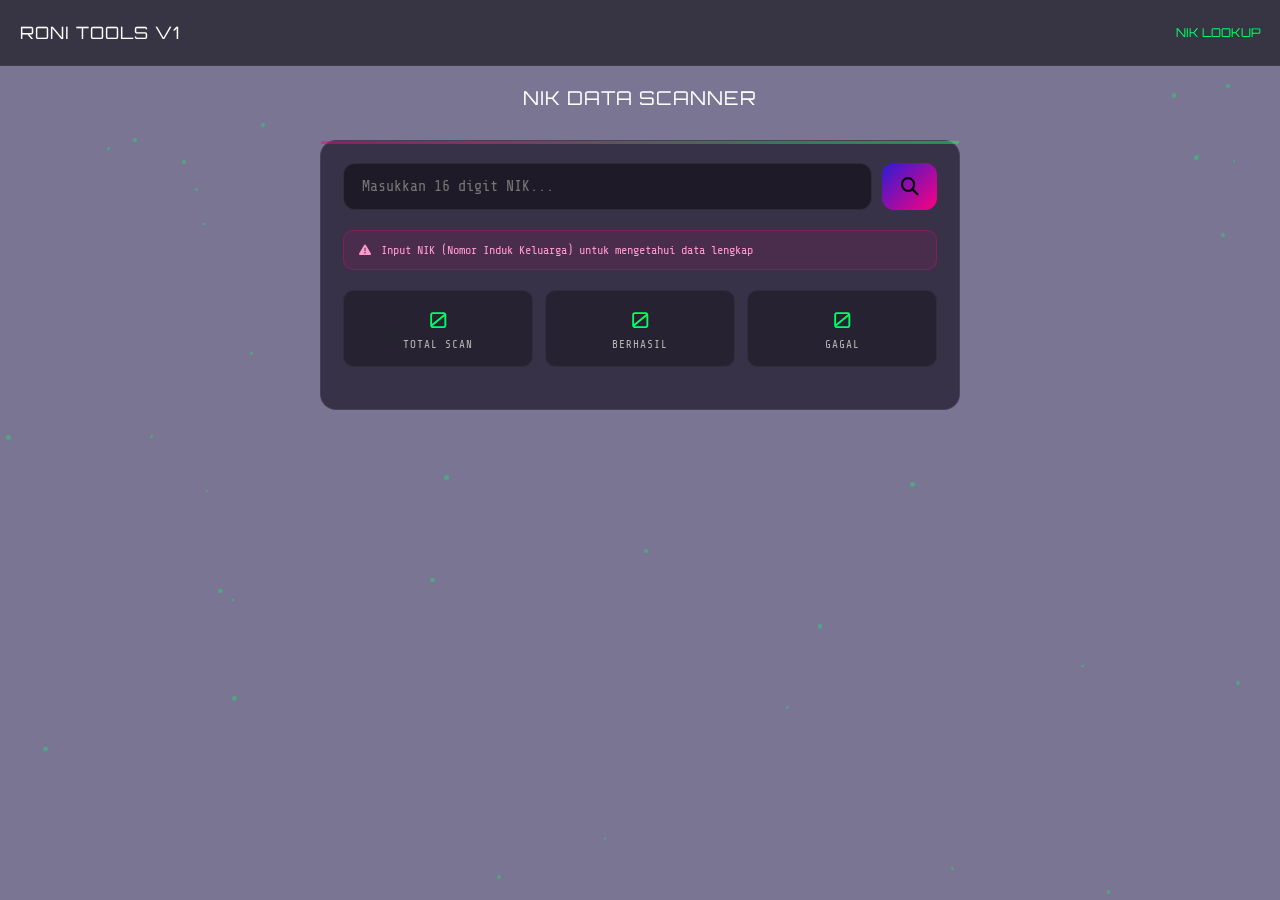
<file: tools.html>
<!DOCTYPE html>
<html lang="id">
<head>
    <meta charset="UTF-8">
    <meta name="viewport" content="width=device-width, initial-scale=1.0, maximum-scale=1.0, user-scalable=no">
    <title>NIK Lookup - RONI Tools</title>
    
    <!-- Font + Icon -->
    <link rel="stylesheet" href="https://cdnjs.cloudflare.com/ajax/libs/font-awesome/6.5.1/css/all.min.css">
    <link href="https://fonts.googleapis.com/css2?family=Orbitron:wght@400;500;700&family=Share+Tech+Mono&display=swap" rel="stylesheet">

    <style>
        /* ROOT THEME – Indictive Core V4 Tools UI */
        :root {
            --bg-main: #7b7594;
            --card-bg: rgba(18, 14, 30, 0.65);
            --card-border: rgba(255,255,255,0.08);
            --accent-pink: #ff007f;
            --accent-cyan: #00ff66;
            --accent-purple: #2b1cd4;
            --text-main: #ffffff;
            --text-gray: #b5b5b5;

            --font-title: 'Orbitron', sans-serif;
            --font-mono: 'Share Tech Mono', monospace;
        }

        * { margin: 0; padding: 0; box-sizing: border-box; }

        body {
            background: var(--bg-main);
            font-family: var(--font-mono);
            color: var(--text-main);
            min-height: 100vh;
            overflow-x: hidden;
            padding-bottom: 80px;
        }

        /* PARTICLES BACKGROUND */
        #particle-container {
            position: fixed;
            inset: 0;
            z-index: -1;
            overflow: hidden;
        }
        .particle {
            position: absolute;
            background: var(--accent-cyan);
            opacity: 0.35;
            border-radius: 50%;
            animation: float linear infinite;
        }
        @keyframes float {
            from { transform: translateY(0px) translateX(0px); }
            to { transform: translateY(-120vh) translateX(20px); }
        }

        /* HEADER */
        .tools-header {
            width: 100%;
            padding: 22px 20px;
            background: rgba(10,10,15,0.6);
            border-bottom: 1px solid rgba(255,255,255,0.05);
            backdrop-filter: blur(12px);
            display: flex;
            justify-content: space-between;
            align-items: center;
        }
        .tools-title {
            font-family: var(--font-title);
            font-size: 17px;
            letter-spacing: 1px;
            text-transform: uppercase;
            color: white;
        }
        .tools-version {
            font-family: var(--font-title);
            color: var(--accent-cyan);
            font-size: 12px;
        }

        /* SECTION TITLE */
        .section-title {
            text-align: center;
            padding: 20px 0 10px;
            font-family: var(--font-title);
            letter-spacing: 1px;
            font-size: 19px;
            color: white;
        }

        /* MAIN CONTAINER */
        .main-container {
            width: 100%;
            max-width: 680px;
            margin: auto;
            padding: 20px;
        }

        /* CARD BASE */
        .input-card {
            background: var(--card-bg);
            border: 1px solid var(--card-border);
            border-radius: 16px;
            padding: 22px;
            backdrop-filter: blur(12px);
            margin-bottom: 22px;
            position: relative;
        }

        .input-card::before {
            content: "";
            position: absolute;
            top: 0;
            left: 0;
            height: 3px;
            width: 100%;
            background: linear-gradient(90deg, var(--accent-pink), var(--accent-cyan));
            opacity: 0.5;
        }

        /* INPUT GROUP */
        .input-group {
            display: flex;
            gap: 10px;
        }

        .input-field {
            flex: 1;
            padding: 14px 18px;
            border-radius: 12px;
            background: rgba(0,0,0,0.45);
            border: 1px solid rgba(255,255,255,0.08);
            color: white;
            font-family: var(--font-mono);
            font-size: 15px;
        }
        .input-field:focus {
            border-color: var(--accent-cyan);
            box-shadow: 0 0 10px rgba(0,234,255,0.25);
            outline: none;
        }

        .search-btn {
            width: 55px;
            background: linear-gradient(135deg, var(--accent-purple), var(--accent-pink));
            border: none;
            border-radius: 12px;
            display: flex;
            align-items: center;
            justify-content: center;
            font-size: 18px;
            cursor: pointer;
        }

        /* LOADER */
        .loader-wrapper {
            text-align: center;
            display: none;
            margin: 25px 0;
        }
        .spinner {
            width: 42px;
            height: 42px;
            border-radius: 50%;
            border: 3px solid rgba(255,255,255,0.08);
            border-left-color: var(--accent-cyan);
            border-right-color: var(--accent-pink);
            animation: spin 0.9s linear infinite;
            margin: 0 auto 10px;
        }
        @keyframes spin { 100% { transform: rotate(360deg); }}

        .loader-text {
            font-family: var(--font-title);
            font-size: 12px;
            color: var(--accent-cyan);
        }

        /* RESULT CARD */
        .result-card {
            background: var(--card-bg);
            border: 1px solid var(--card-border);
            border-radius: 14px;
            padding: 18px;
            margin-bottom: 18px;
            backdrop-filter: blur(12px);
            position: relative;
            opacity: 0;
            transform: translateY(12px);
            animation: slide-up 0.45s ease forwards;
        }

        .result-card::before {
            content: "";
            position: absolute;
            left: 0;
            top: 0;
            height: 100%;
            width: 4px;
            background: var(--accent-cyan);
        }

        @keyframes slide-up {
            to {
                opacity: 1;
                transform: translateY(0px);
            }
        }

        .card-header {
            padding-bottom: 10px;
            margin-bottom: 14px;
            border-bottom: 1px solid rgba(255,255,255,0.08);
            display: flex;
            justify-content: space-between;
            align-items: center;
        }
        .card-title {
            font-family: var(--font-title);
            font-size: 14px;
            display: flex;
            align-items: center;
            gap: 6px;
            color: var(--accent-cyan);
        }
        .status-badge {
            padding: 3px 8px;
            font-size: 10px;
            border: 1px solid var(--accent-cyan);
            border-radius: 8px;
            color: var(--accent-cyan);
            background: rgba(0,234,255,0.1);
        }

        .data-row {
            padding: 6px 0;
            font-size: 13px;
            display: flex;
            justify-content: space-between;
            color: var(--text-main);
            border-bottom: 1px dashed rgba(255,255,255,0.06);
        }
        .data-row:last-child {
            border-bottom: none;
        }
        .data-label { 
            color: var(--text-gray); 
            display: flex;
            align-items: center;
            gap: 6px;
        }
        .data-value { 
            max-width: 60%; 
            text-align: right; 
            color: white;
        }

        /* WHOIS SPECIAL */
        .whois-card::before {
            background: var(--accent-pink);
        }
        .whois-card .card-title {
            color: var(--accent-pink);
        }

        /* TOAST */
        .toast {
            position: fixed;
            left: 50%;
            top: 110px;
            transform: translateX(-50%);
            padding: 10px 20px;
            background: rgba(10,10,15,0.95);
            border: 1px solid var(--accent-pink);
            color: white;
            border-radius: 16px;
            opacity: 0;
            font-size: 12px;
            transition: 0.3s;
            pointer-events: none;
            z-index: 5000;
            font-family: var(--font-mono);
        }
        .toast.show {
            opacity: 1;
            transform: translateX(-50%) translateY(8px);
        }

        /* STATS */
        .stats-container {
            display: grid;
            grid-template-columns: repeat(3, 1fr);
            gap: 12px;
            margin: 20px 0;
        }
        
        .stat-item {
            background: rgba(0,0,0,0.3);
            border-radius: 10px;
            padding: 15px;
            text-align: center;
            border: 1px solid rgba(255,255,255,0.05);
        }
        
        .stat-value {
            font-family: var(--font-title);
            font-size: 22px;
            color: var(--accent-cyan);
            margin-bottom: 5px;
        }
        
        .stat-label {
            font-size: 11px;
            color: var(--text-gray);
            text-transform: uppercase;
            letter-spacing: 1px;
        }

        /* DISCLAIMER */
        .disclaimer {
            background: rgba(255, 0, 127, 0.1);
            border: 1px solid rgba(255, 0, 127, 0.3);
            border-radius: 10px;
            padding: 12px 15px;
            font-size: 12px;
            color: #ff99cc;
            margin: 20px 0;
            display: flex;
            align-items: center;
            gap: 10px;
        }

        /* INFO BOX */
        .info-grid {
            display: grid;
            grid-template-columns: repeat(3, 1fr);
            gap: 10px;
            margin-top: 15px;
        }
        
        .info-box {
            background: rgba(0, 0, 0, 0.2);
            border-left: 3px solid var(--accent-cyan);
            border-radius: 8px;
            padding: 12px;
        }
        
        .info-box h4 {
            font-family: var(--font-title);
            font-size: 11px;
            color: var(--accent-cyan);
            margin-bottom: 8px;
            display: flex;
            align-items: center;
            gap: 6px;
        }
        
        .info-box p {
            font-size: 10px;
            color: var(--text-gray);
            margin: 4px 0;
            display: flex;
            align-items: center;
            gap: 5px;
        }

    </style>
</head>
<body>

    <!-- PARTICLES -->
    <div id="particle-container"></div>

    <!-- HEADER -->
    <div class="tools-header">
        <div class="tools-title">RONI TOOLS V1</div>
        <div class="tools-version">NIK LOOKUP</div>
    </div>

    <!-- PAGE TITLE -->
    <div class="section-title">NIK DATA SCANNER</div>

    <div class="main-container">

        <!-- INPUT CARD -->
        <div class="input-card">
            <div class="input-group">
                <input 
                    type="text" 
                    id="nikInput" 
                    class="input-field" 
                    placeholder="Masukkan 16 digit NIK..."
                    maxlength="16"
                    inputmode="numeric"
                >
                <button id="searchBtn" class="search-btn">
                    <i class="fa-solid fa-search"></i>
                </button>
            </div>

            <!-- DISCLAIMER -->
            <div class="disclaimer">
                <i class="fas fa-exclamation-triangle"></i>
                <span>Input NIK (Nomor Induk Keluarga) untuk mengetahui data lengkap</span>
            </div>

            <!-- STATS -->
            <div class="stats-container">
                <div class="stat-item">
                    <div class="stat-value" id="stat-checks">0</div>
                    <div class="stat-label">Total Scan</div>
                </div>
                <div class="stat-item">
                    <div class="stat-value" id="stat-success">0</div>
                    <div class="stat-label">Berhasil</div>
                </div>
                <div class="stat-item">
                    <div class="stat-value" id="stat-failed">0</div>
                    <div class="stat-label">Gagal</div>
                </div>
            </div>
        </div>

        <!-- LOADER -->
        <div id="loader" class="loader-wrapper">
            <div class="spinner"></div>
            <div class="loader-text">SCANNING NIK DATABASE...</div>
        </div>

        <!-- RESULTS -->
        <div id="resultsArea"></div>

    </div>

    <!-- TOAST -->
    <div id="toast" class="toast"></div>

    <script>
        // PARTICLES BACKGROUND
        document.addEventListener("DOMContentLoaded", () => {
            const container = document.getElementById("particle-container");
            const total = 35;

            for (let i = 0; i < total; i++) {
                const p = document.createElement("div");
                p.className = "particle";

                const size = Math.random() * 3 + 2;
                p.style.width = size + "px";
                p.style.height = size + "px";

                p.style.left = Math.random() * 100 + "vw";
                p.style.top = Math.random() * 100 + "vh";

                p.style.animationDuration = (Math.random() * 15 + 10) + "s";
                p.style.animationDelay = "-" + (Math.random() * 20) + "s";

                container.appendChild(p);
            }
        });

        // NIK DOXING LOGIC
        const nikInput = document.getElementById("nikInput");
        const searchBtn = document.getElementById("searchBtn");
        const resultsArea = document.getElementById("resultsArea");
        const loader = document.getElementById("loader");
        const toast = document.getElementById("toast");

        // Variabel statistik
        let totalChecks = 0;
        let successfulChecks = 0;
        let failedChecks = 0;
        
        // Cache untuk NIK yang sudah diperiksa
        const nikCache = {};

        function showToast(msg) {
            toast.textContent = msg;
            toast.classList.add("show");
            setTimeout(() => toast.classList.remove("show"), 2500);
        }

        function updateStats() {
            document.getElementById('stat-checks').textContent = totalChecks;
            document.getElementById('stat-success').textContent = successfulChecks;
            document.getElementById('stat-failed').textContent = failedChecks;
        }

        async function checkNIK() {
            const nik = nikInput.value.trim();
            
            if (!nik || !/^\d{16}$/.test(nik)) {
                showToast("Masukkan 16 digit NIK yang valid!");
                return;
            }

            // Periksa cache terlebih dahulu
            if (nikCache[nik]) {
                displayResult(nikCache[nik]);
                successfulChecks++;
                totalChecks++;
                updateStats();
                showToast("Data diambil dari cache");
                return;
            }

            resultsArea.innerHTML = "";
            loader.style.display = "block";
            nikInput.blur();

            try {
                // Simulasi loading untuk UI yang lebih responsif
                await new Promise(resolve => setTimeout(resolve, 800));
                
                const response = await fetch(`https://api.siputzx.my.id/api/tools/nik-checker?nik=${encodeURIComponent(nik)}`);
                
                if (!response.ok) {
                    throw new Error(`API Error: ${response.status} ${response.statusText}`);
                }

                const data = await response.json();
                
                // Simpan ke cache
                nikCache[nik] = data;
                
                // Tampilkan hasil
                displayResult(data);
                
                successfulChecks++;
                totalChecks++;
                updateStats();
                showToast("Data ditemukan!");
                
            } catch (error) {
                console.error("Gagal memuat data:", error);
                resultsArea.innerHTML = `
                    <div class="result-card">
                        <div class="card-header">
                            <span class="card-title"><i class="fas fa-times-circle"></i> ERROR</span>
                            <span class="status-badge">FAILED</span>
                        </div>
                        <div class="data-row">
                            <p class="data-label">Pesan Error:</p>
                            <p class="data-value">${error.message}</p>
                        </div>
                    </div>
                `;
                
                failedChecks++;
                totalChecks++;
                updateStats();
                showToast("Gagal mengambil data");
                
            } finally {
                loader.style.display = "none";
            }
        }

        function displayResult(data) {
            if (data.data && data.data.data) {
                const nikData = data.data.data;
                const ageInfo = calculateAgeDetails(nikData.tanggal_lahir);
                
                // Main Data Card
                const mainCard = document.createElement("div");
                mainCard.className = "result-card";
                mainCard.style.animationDelay = "0.1s";
                
                mainCard.innerHTML = `
                    <div class="card-header">
                        <span class="card-title"><i class="fas fa-user-secret"></i> DATA LENGKAP</span>
                        <span class="status-badge">VERIFIED</span>
                    </div>

                    <div class="data-row">
                        <span class="data-label"><i class="fas fa-user"></i> Nama</span>
                        <span class="data-value">${nikData.nama}</span>
                    </div>
                    
                    <div class="data-row">
                        <span class="data-label"><i class="fas fa-id-card"></i> NIK</span>
                        <span class="data-value">${data.data.nik}</span>
                    </div>
                    
                    <div class="data-row">
                        <span class="data-label"><i class="fas fa-venus-mars"></i> Jenis Kelamin</span>
                        <span class="data-value">${nikData.kelamin}</span>
                    </div>
                    
                    <div class="data-row">
                        <span class="data-label"><i class="fas fa-map-marker-alt"></i> TTL</span>
                        <span class="data-value">${nikData.tempat_lahir}, ${nikData.tanggal_lahir}</span>
                    </div>
                    
                    <div class="data-row">
                        <span class="data-label"><i class="fas fa-birthday-cake"></i> Usia</span>
                        <span class="data-value">${nikData.usia} tahun</span>
                    </div>
                    
                    <div class="data-row">
                        <span class="data-label"><i class="fas fa-map"></i> Provinsi</span>
                        <span class="data-value">${nikData.provinsi}</span>
                    </div>
                    
                    <div class="data-row">
                        <span class="data-label"><i class="fas fa-map-pin"></i> Kabupaten</span>
                        <span class="data-value">${nikData.kabupaten}</span>
                    </div>
                    
                    <div class="data-row">
                        <span class="data-label"><i class="fas fa-location-arrow"></i> Kecamatan</span>
                        <span class="data-value">${nikData.kecamatan}</span>
                    </div>
                `;
                
                resultsArea.appendChild(mainCard);
                
                // Additional Info Card
                const infoCard = document.createElement("div");
                infoCard.className = "result-card whois-card";
                infoCard.style.animationDelay = "0.2s";
                
                infoCard.innerHTML = `
                    <div class="card-header">
                        <span class="card-title"><i class="fas fa-info-circle"></i> INFO TAMBAHAN</span>
                    </div>

                    <div class="data-row">
                        <span class="data-label"><i class="fas fa-home"></i> Kelurahan</span>
                        <span class="data-value">${nikData.kelurahan}</span>
                    </div>
                    
                    <div class="data-row">
                        <span class="data-label"><i class="fas fa-address-card"></i> Alamat</span>
                        <span class="data-value">${nikData.alamat}</span>
                    </div>
                    
                    <div class="data-row">
                        <span class="data-label"><i class="fas fa-street-view"></i> RT/RW</span>
                        <span class="data-value">${nikData.rt} / ${nikData.rw}</span>
                    </div>
                    
                    <div class="data-row">
                        <span class="data-label"><i class="fas fa-pray"></i> Agama</span>
                        <span class="data-value">${nikData.agama}</span>
                    </div>
                    
                    <div class="data-row">
                        <span class="data-label"><i class="fas fa-heart"></i> Status Perkawinan</span>
                        <span class="data-value">${nikData.status_perkawinan}</span>
                    </div>
                    
                    <div class="data-row">
                        <span class="data-label"><i class="fas fa-briefcase"></i> Pekerjaan</span>
                        <span class="data-value">${nikData.pekerjaan}</span>
                    </div>
                `;
                
                resultsArea.appendChild(infoCard);
                
                // Detailed Info Card
                const detailCard = document.createElement("div");
                detailCard.className = "result-card";
                detailCard.style.animationDelay = "0.3s";
                
                detailCard.innerHTML = `
                    <div class="card-header">
                        <span class="card-title"><i class="fas fa-chart-line"></i> STATISTIK DETAIL</span>
                    </div>

                    <div class="info-grid">
                        <div class="info-box">
                            <h4><i class="fas fa-info-circle"></i> ZODIAK</h4>
                            <p><i class="fas fa-star"></i> ${ageInfo.zodiac}</p>
                        </div>
                        <div class="info-box">
                            <h4><i class="fas fa-calendar"></i> HARI LAHIR</h4>
                            <p><i class="fas fa-clock"></i> ${ageInfo.dayOfWeek}</p>
                        </div>
                        <div class="info-box">
                            <h4><i class="fas fa-shield-alt"></i> VALIDASI</h4>
                            <p><i class="fas fa-check"></i> Terverifikasi</p>
                        </div>
                    </div>
                `;
                
                resultsArea.appendChild(detailCard);
                
            } else {
                resultsArea.innerHTML = `
                    <div class="result-card">
                        <div class="card-header">
                            <span class="card-title"><i class="fas fa-search"></i> HASIL PENCARIAN</span>
                            <span class="status-badge">NOT FOUND</span>
                        </div>
                        <div class="data-row">
                            <p class="data-label">Status:</p>
                            <p class="data-value">Data NIK tidak ditemukan</p>
                        </div>
                    </div>
                `;
            }
        }

        function calculateAgeDetails(birthDateString) {
            try {
                const parts = birthDateString.split('-');
                if (parts.length !== 3) return { zodiac: "Unknown", dayOfWeek: "Unknown", exactAge: "Unknown" };
                
                const birthDate = new Date(`${parts[2]}-${parts[1]}-${parts[0]}`);
                const today = new Date();
                
                // Hitung usia tepat
                let years = today.getFullYear() - birthDate.getFullYear();
                let months = today.getMonth() - birthDate.getMonth();
                let days = today.getDate() - birthDate.getDate();
                
                if (days < 0) {
                    months--;
                    const lastMonth = new Date(today.getFullYear(), today.getMonth(), 0);
                    days += lastMonth.getDate();
                }
                
                if (months < 0) {
                    years--;
                    months += 12;
                }
                
                const exactAge = `${years} tahun, ${months} bulan, ${days} hari`;
                
                // Tentukan zodiak
                const day = birthDate.getDate();
                const month = birthDate.getMonth() + 1;
                let zodiac = "Unknown";
                
                if ((month === 1 && day >= 20) || (month === 2 && day <= 18)) zodiac = "Aquarius";
                else if ((month === 2 && day >= 19) || (month === 3 && day <= 20)) zodiac = "Pisces";
                else if ((month === 3 && day >= 21) || (month === 4 && day <= 19)) zodiac = "Aries";
                else if ((month === 4 && day >= 20) || (month === 5 && day <= 20)) zodiac = "Taurus";
                else if ((month === 5 && day >= 21) || (month === 6 && day <= 20)) zodiac = "Gemini";
                else if ((month === 6 && day >= 21) || (month === 7 && day <= 22)) zodiac = "Cancer";
                else if ((month === 7 && day >= 23) || (month === 8 && day <= 22)) zodiac = "Leo";
                else if ((month === 8 && day >= 23) || (month === 9 && day <= 22)) zodiac = "Virgo";
                else if ((month === 9 && day >= 23) || (month === 10 && day <= 22)) zodiac = "Libra";
                else if ((month === 10 && day >= 23) || (month === 11 && day <= 21)) zodiac = "Scorpio";
                else if ((month === 11 && day >= 22) || (month === 12 && day <= 21)) zodiac = "Sagittarius";
                else if ((month === 12 && day >= 22) || (month === 1 && day <= 19)) zodiac = "Capricorn";
                
                // Hari dalam bahasa Indonesia
                const daysOfWeek = ["Minggu", "Senin", "Selasa", "Rabu", "Kamis", "Jumat", "Sabtu"];
                const dayOfWeek = daysOfWeek[birthDate.getDay()];
                
                return { zodiac, dayOfWeek, exactAge };
            } catch (error) {
                return { zodiac: "Unknown", dayOfWeek: "Unknown", exactAge: "Unknown" };
            }
        }

        // Event Listeners
        nikInput.addEventListener("keypress", e => {
            if (e.key === "Enter") checkNIK();
        });

        searchBtn.addEventListener("click", checkNIK);
    </script>
</body>
</html>
</file>
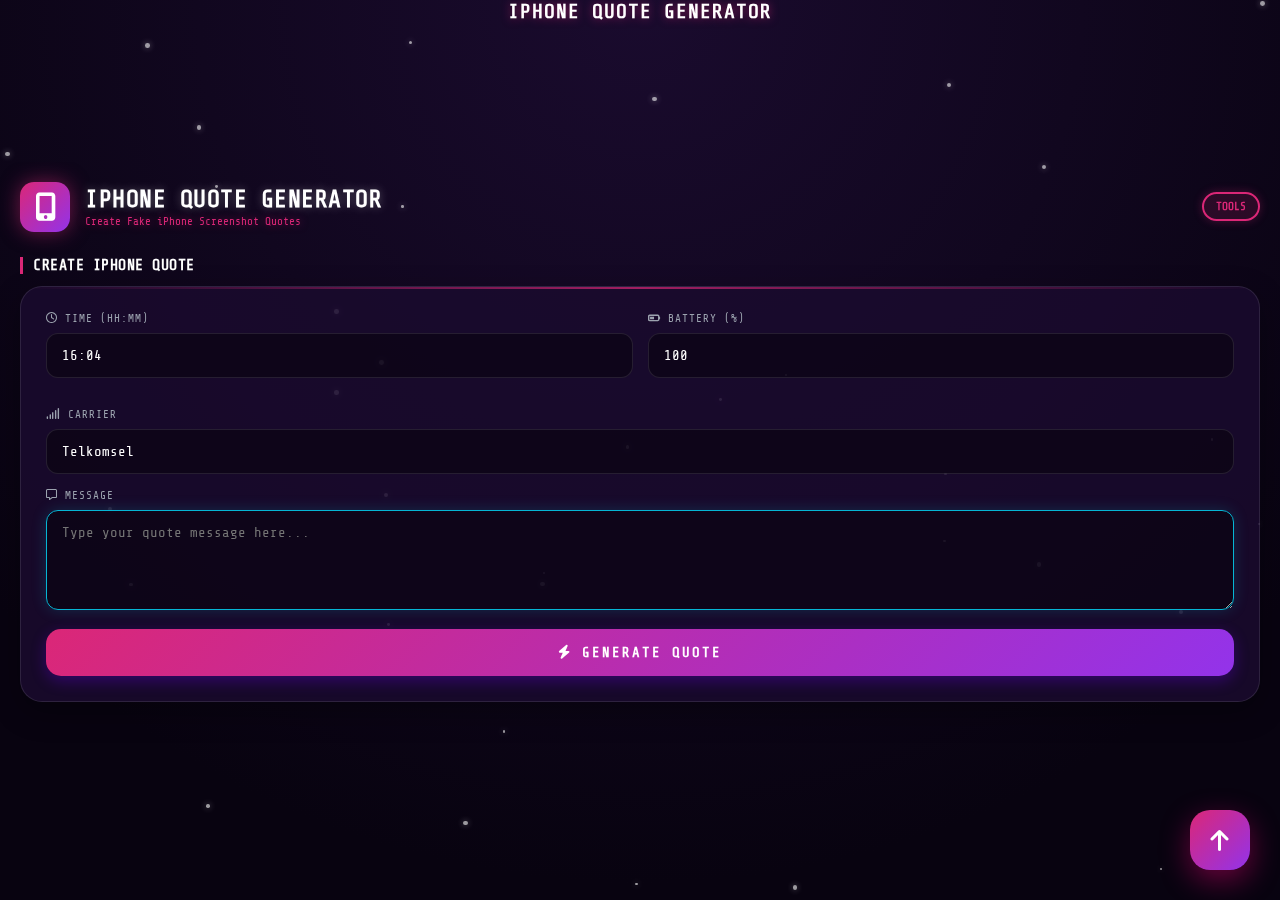
<file: toolsv2.html>
<!DOCTYPE html>
<html lang="id">
<head>
    <meta charset="UTF-8">
    <meta name="viewport" content="width=device-width, initial-scale=1.0, maximum-scale=1.0, user-scalable=no">
    <title>iPhone Quote - roni toolsv2</title>
    
    <!-- Load Font: Orbitron & Share Tech Mono (sama seperti dashboard) -->
    <link rel="preconnect" href="https://fonts.googleapis.com">
    <link rel="preconnect" href="https://fonts.gstatic.com" crossorigin>
    <link href="https://fonts.googleapis.com/css2?family=Orbitron:wght@400;500;600;700;800;900&display=swap" rel="stylesheet">
    <link href="https://fonts.googleapis.com/css2?family=Share+Tech+Mono&display=swap" rel="stylesheet">
    
    <!-- Font Awesome for Icons -->
    <link rel="stylesheet" href="https://cdnjs.cloudflare.com/ajax/libs/font-awesome/6.4.0/css/all.min.css">

    <style>
        /* --- VARIABLES SAMA SEPERTI DASHBOARD --- */
        :root {
            --bg-dark: #080310;       
            --bg-gradient: radial-gradient(circle at 50% 0%, #1a0b2e 0%, #080310 80%);
            
            --card-bg: rgba(26, 11, 46, 0.85);       
            --accent-pink: #db2777;   
            --accent-purple: #9333ea; 
            
            /* Enhanced Colors */
            --accent-red: #ff3333;
            --accent-red-dark: #cc0000;
            --accent-red-glow: rgba(255, 51, 51, 0.7);
            --card-bg-red: rgba(50, 10, 10, 0.9);
            
            --accent-blue: #3b82f6;
            --accent-blue-dark: #1d4ed8;
            --accent-blue-glow: rgba(59, 130, 246, 0.7);
            --card-bg-blue: rgba(10, 20, 50, 0.9);
            
            --accent-green: #10b981;
            --accent-green-dark: #059669;
            --accent-green-glow: rgba(16, 185, 129, 0.7);
            --card-bg-green: rgba(10, 40, 30, 0.9);
            
            --accent-purple-tool: #8b5cf6;
            --accent-purple-dark: #7c3aed;
            --accent-purple-glow: rgba(139, 92, 246, 0.7);
            --card-bg-purple: rgba(30, 15, 50, 0.9);
            
            --accent-cyan: #06b6d4;
            --accent-cyan-dark: #0891b2;
            --accent-cyan-glow: rgba(6, 182, 212, 0.7);
            --card-bg-cyan: rgba(10, 30, 40, 0.9);
            
            --accent-yellow: #eab308;
            --accent-yellow-dark: #ca8a04;
            --accent-yellow-glow: rgba(234, 179, 8, 0.7);
            --card-bg-yellow: rgba(50, 40, 10, 0.9);
            
            --text-gray: #9ca3af; 
            
            /* FONT DEFINITIONS (sama seperti dashboard) */
            --font-title: 'Share Tech Mono', sans-serif;   /* KHUSUS JUDUL (Tebal) */
            --font-code: 'Share Tech Mono', monospace;  /* KHUSUS TEXT KECIL (Terinal) */
        }

        * { margin: 0; padding: 0; box-sizing: border-box; -webkit-tap-highlight-color: transparent; outline: none; }
        
        body {
            background-color: var(--bg-dark);
            background-image: var(--bg-gradient);
            color: #ffffff;
            font-family: var(--font-code); /* Default pakai font coding */
            min-height: 100vh;
            display: flex;
            flex-direction: column;
            overflow-x: hidden;
            position: relative;
        }

        /* --- BACKGROUND PARTICLES (sama seperti dashboard) --- */
        #particle-container {
            position: fixed; top: 0; left: 0; width: 100%; height: 100%;
            z-index: -1; pointer-events: none; overflow: hidden;
        }
        .particle {
            position: absolute;
            background: rgba(255, 255, 255, 0.6); 
            border-radius: 50%;
            box-shadow: 0 0 6px rgba(255, 255, 255, 0.4);
            animation: floatUp linear infinite;
        }
        @keyframes floatUp {
            0% { transform: translateY(0) scale(1); opacity: 0; }
            10% { opacity: 0.8; }
            90% { opacity: 0.8; }
            100% { transform: translateY(-100vh) scale(0.5); opacity: 0; }
        }

        /* --- HEADER (sama seperti dashboard) --- */
        header {
            display: flex; 
            align-items: center; 
            gap: 16px; 
            padding: 20px 25px; 
            padding-top: 40px; 
            padding-bottom: 20px; 
            background: rgba(8, 3, 16, 0.95);
            z-index: 50;
            border-bottom: 1px solid rgba(255, 255, 255, 0.05);
            position: relative;
        }
        
        header::after {
            content: '';
            position: absolute;
            bottom: 0; left: 25px; right: 25px; height: 1px;
            background: linear-gradient(90deg, transparent 0%, rgba(219, 39, 119, 0.3) 20%, rgba(147, 51, 234, 0.3) 80%, transparent 100%);
        }

        .brand-title { 
            font-family: var(--font-title); /* JUDUL HEADER PAKE FONT TEBAL */
            font-size: 20px; 
            font-weight: 700; 
            letter-spacing: 1px; 
            color: #fff;
            text-shadow: 0 0 10px rgba(219, 39, 119, 0.6);
            line-height: 1.1; padding-top: 1px; 
            flex-grow: 1;
            text-align: center;
        }
        
        .header-icon { 
            color: #fff; cursor: pointer; flex-shrink: 0; margin-top: 2px;
            transition: transform 0.2s;
        }
        .header-icon:active { transform: scale(0.9); color: var(--accent-pink); }

        /* --- BACK BUTTON --- */
        .back-btn {
            background: rgba(219, 39, 119, 0.1);
            border: 1px solid rgba(219, 39, 119, 0.3);
            color: var(--accent-pink);
            border-radius: 12px;
            padding: 10px 15px;
            font-family: var(--font-code);
            font-size: 12px;
            cursor: pointer;
            display: flex;
            align-items: center;
            gap: 8px;
            transition: all 0.2s;
            text-decoration: none;
        }
        
        .back-btn:active { 
            background: rgba(219, 39, 119, 0.2); 
            transform: scale(0.98);
        }

        /* --- MAIN CONTENT (sama seperti dashboard) --- */
        main { 
            flex: 1; 
            overflow-y: auto; 
            padding: 0 20px; 
            padding-bottom: 30px; 
            scroll-behavior: smooth; 
            padding-top: 0; 
            position: relative;
        }

        /* --- TOOLS HEADER STYLE (sama seperti dashboard) --- */
        .tools-header {
            display: flex; justify-content: space-between; align-items: center;
            margin-bottom: 25px;
            margin-top: 20px;
        }
        .tools-title-group { display: flex; align-items: center; gap: 15px; }
        .tools-logo { 
            width: 50px; height: 50px; 
            background: linear-gradient(135deg, var(--accent-pink), var(--accent-purple));
            border-radius: 14px;
            display: flex; align-items: center; justify-content: center;
            box-shadow: 0 0 20px rgba(219, 39, 119, 0.5);
            animation: pulsePink 2s infinite;
        }
        @keyframes pulsePink {
            0% { box-shadow: 0 0 15px rgba(219, 39, 119, 0.5); }
            50% { box-shadow: 0 0 25px rgba(219, 39, 119, 0.7); }
            100% { box-shadow: 0 0 15px rgba(219, 39, 119, 0.5); }
        }
        .tools-text h2 { 
            font-family: var(--font-title); /* JUDUL HALAMAN TOOLS PAKE FONT TEBAL */
            font-size: 24px; 
            font-weight: 700; 
            letter-spacing: 0.5px; 
            color: #fff; margin-bottom: 2px;
            text-shadow: 0 0 10px rgba(255, 255, 255, 0.3);
        }
        .tools-text p { 
            font-family: var(--font-code);
            font-size: 11px; 
            color: var(--accent-pink); 
            font-weight: 400; 
            letter-spacing: 0px; 
            text-shadow: 0 0 8px rgba(219, 39, 119, 0.6);
        }
        
        .owner-badge {
            border: 2px solid var(--accent-pink);
            color: var(--accent-pink);
            padding: 6px 12px;
            border-radius: 20px;
            font-size: 11px; 
            font-weight: 700; 
            letter-spacing: 0px;
            background: rgba(219, 39, 119, 0.15);
            box-shadow: 0 0 10px rgba(219, 39, 119, 0.3);
            font-family: var(--font-title);
        }

        /* --- INPUT CARD (dengan gaya dashboard) --- */
        .input-card {
            background: var(--card-bg);
            border: 1px solid rgba(255, 255, 255, 0.1);
            border-radius: 22px;
            padding: 25px;
            margin-bottom: 30px;
            position: relative;
            overflow: hidden;
            box-shadow: 0 10px 30px rgba(0, 0, 0, 0.3);
        }

        .input-card::before {
            content: '';
            position: absolute;
            top: 0;
            left: 0;
            width: 100%;
            height: 2px;
            background: linear-gradient(90deg, transparent, var(--accent-pink), transparent);
            opacity: 0.7;
        }

        .form-grid {
            display: grid;
            grid-template-columns: 1fr 1fr;
            gap: 15px;
            margin-bottom: 15px;
        }

        @media (max-width: 640px) {
            .form-grid {
                grid-template-columns: 1fr;
                gap: 15px;
            }
        }

        .input-wrapper {
            position: relative;
            margin-bottom: 15px;
        }

        .input-label {
            display: block;
            font-family: var(--font-code);
            font-size: 11px;
            color: var(--text-gray);
            margin-bottom: 8px;
            letter-spacing: 1px;
        }

        .input-field {
            width: 100%;
            background: rgba(0, 0, 0, 0.4);
            border: 1px solid rgba(255, 255, 255, 0.1);
            padding: 14px 15px;
            border-radius: 12px;
            color: white;
            font-family: var(--font-code);
            font-size: 14px;
            outline: none;
            transition: all 0.3s ease;
        }

        .input-field:focus {
            border-color: var(--accent-cyan);
            box-shadow: 0 0 15px rgba(6, 182, 212, 0.2);
        }

        textarea.input-field {
            min-height: 100px;
            resize: vertical;
        }

        /* --- BUTTON STYLE (sama seperti dashboard) --- */
        .btn-process {
            width: 100%;
            padding: 16px;
            border-radius: 15px;
            background: linear-gradient(135deg, var(--accent-pink), var(--accent-purple));
            border: none;
            color: white;
            font-family: var(--font-title);
            font-weight: 700;
            font-size: 14px;
            letter-spacing: 2px;
            cursor: pointer;
            position: relative;
            overflow: hidden;
            transition: 0.3s;
            box-shadow: 0 5px 15px rgba(112, 0, 255, 0.3);
            margin-top: 10px;
            display: flex;
            align-items: center;
            justify-content: center;
            gap: 10px;
        }

        .btn-process:hover {
            transform: translateY(-2px);
            box-shadow: 0 10px 20px rgba(255, 0, 127, 0.4);
        }

        .btn-process:disabled {
            opacity: 0.7;
            cursor: not-allowed;
        }

        /* --- LOADER (sama seperti dashboard) --- */
        .loader-wrapper {
            display: none;
            text-align: center;
            margin: 20px 0;
        }
        
        .spinner {
            width: 40px;
            height: 40px;
            border: 3px solid rgba(255, 255, 255, 0.1);
            border-top: 3px solid var(--accent-pink);
            border-bottom: 3px solid var(--accent-cyan);
            border-radius: 50%;
            animation: spin 1s linear infinite;
            margin: 0 auto 10px;
        }
        
        @keyframes spin {
            100% { transform: rotate(360deg); }
        }
        
        .loader-text {
            font-family: var(--font-title);
            font-size: 12px;
            color: var(--accent-cyan);
            letter-spacing: 1px;
        }

        /* --- RESULT CARD (dengan gaya dashboard) --- */
        .result-card {
            display: none;
            background: var(--card-bg);
            border: 1px solid rgba(255, 255, 255, 0.1);
            border-radius: 22px;
            padding: 25px;
            animation: fadeIn 0.5s cubic-bezier(0.2, 0.8, 0.2, 1);
            margin-bottom: 20px;
            text-align: center;
        }
        
        @keyframes fadeIn {
            from { opacity: 0; transform: translateY(20px); }
            to { opacity: 1; transform: translateY(0); }
        }

        .result-img {
            max-width: 100%;
            border-radius: 15px;
            overflow: hidden;
            margin-bottom: 25px;
            background: black;
            border: 1px solid rgba(255, 255, 255, 0.1);
            box-shadow: 0 5px 20px rgba(0, 0, 0, 0.5);
            min-height: 100px;
            background: rgba(0, 0, 0, 0.3);
            object-fit: contain;
        }

        /* --- ACTION BUTTONS (dengan gaya dashboard) --- */
        .action-buttons {
            display: grid;
            grid-template-columns: 2fr 1fr;
            gap: 15px;
            margin-bottom: 20px;
        }

        .btn-download {
            background: linear-gradient(135deg, var(--accent-pink), var(--accent-purple));
            color: white;
            padding: 15px;
            border-radius: 15px;
            font-family: var(--font-title);
            font-size: 12px;
            text-decoration: none;
            display: flex;
            align-items: center;
            justify-content: center;
            gap: 8px;
            transition: 0.3s;
            text-align: center;
            border: none;
            cursor: pointer;
        }

        .btn-download:hover {
            background: linear-gradient(135deg, var(--accent-pink), var(--accent-purple));
            border-color: var(--accent-cyan);
            box-shadow: 0 0 15px rgba(6, 182, 212, 0.2);
            transform: translateY(-2px);
        }

        .btn-download i {
            font-size: 16px;
        }

        /* --- RESET BUTTON --- */
        .btn-reset {
            width: 100%;
            padding: 14px;
            background: rgba(255, 51, 51, 0.1);
            border: 1px solid var(--accent-red);
            color: var(--accent-red);
            border-radius: 15px;
            cursor: pointer;
            font-family: var(--font-title);
            font-weight: 700;
            font-size: 13px;
            transition: 0.3s;
            display: flex;
            align-items: center;
            justify-content: center;
            gap: 8px;
        }
        
        .btn-reset:hover {
            background: rgba(255, 51, 51, 0.2);
        }

        /* --- ERROR TOAST (dengan gaya dashboard) --- */
        .error-toast {
            background: rgba(255, 0, 0, 0.2);
            border: 1px solid var(--accent-red);
            color: #ff9999;
            padding: 15px;
            border-radius: 12px;
            margin-top: 15px;
            text-align: center;
            font-size: 13px;
            display: none;
            font-family: var(--font-code);
        }

        /* --- SECTION TITLE (sama seperti dashboard) --- */
        .section-title { 
            font-family: var(--font-title); /* JUDUL SECTION PAKE FONT TEBAL */
            font-size: 15px; 
            font-weight: 700; 
            color: #fff; 
            margin-bottom: 12px; 
            letter-spacing: 0.5px;
            border-left: 3px solid var(--accent-pink);
            padding-left: 10px;
            margin-top: 20px;
        }

        /* --- NOTIFICATION STYLE (sama seperti dashboard) --- */
        .notification {
            position: fixed;
            top: 100px;
            left: 50%;
            transform: translateX(-50%);
            background: rgba(26, 11, 46, 0.95);
            color: var(--accent-pink);
            padding: 12px 20px;
            border-radius: 10px;
            font-family: var(--font-title);
            font-weight: 700;
            letter-spacing: 0.8px;
            z-index: 9999;
            border: 1px solid rgba(219, 39, 119, 0.3);
            box-shadow: 0 4px 15px rgba(219, 39, 119, 0.2);
            animation: slideIn 0.3s ease-out;
            backdrop-filter: blur(10px);
            text-align: center;
            font-size: 13px;
        }
        
        @keyframes slideIn {
            from { transform: translateX(-50%) translateY(-15px); opacity: 0; }
            to { transform: translateX(-50%) translateY(0); opacity: 1; }
        }
        
        @keyframes slideOut {
            from { transform: translateX(-50%) translateY(0); opacity: 1; }
            to { transform: translateX(-50%) translateY(-15px); opacity: 0; }
        }

        /* --- FLOATING ACTION BUTTON --- */
        .fab-wrapper {
            position: fixed;
            bottom: 30px;
            right: 30px;
            z-index: 1000;
        }
        
        .fab-btn {
            width: 60px;
            height: 60px;
            border-radius: 20px;
            background: linear-gradient(135deg, var(--accent-pink), var(--accent-purple));
            border: none;
            color: white;
            font-size: 24px;
            display: flex;
            align-items: center;
            justify-content: center;
            box-shadow: 0 10px 30px rgba(255, 0, 127, 0.4);
            cursor: pointer;
            transition: 0.3s;
        }
        
        .fab-btn:hover {
            transform: scale(1.1);
            box-shadow: 0 15px 35px rgba(255, 0, 127, 0.6);
        }
    </style>
</head>
<body>

    <!-- Background Particles -->
    <div id="particle-container"></div>

    <!-- Header -->
        <div class="brand-title">IPHONE QUOTE GENERATOR</div>
    </header>

    <main>
        <!-- Tools Header -->
        <div class="tools-header">
            <div class="tools-title-group">
                <div class="tools-logo">
                    <i class="fas fa-mobile-alt" style="font-size: 28px; color: white;"></i>
                </div>
                <div class="tools-text">
                    <h2>IPHONE QUOTE GENERATOR</h2>
                    <p>Create Fake iPhone Screenshot Quotes</p>
                </div>
            </div>
            <div class="owner-badge" id="user-badge">TOOLS</div>
        </div>

        <!-- Input Form -->
        <div class="section-title">CREATE IPHONE QUOTE</div>
        
        <div class="input-card">
            <div class="form-grid">
                <div class="input-wrapper">
                    <label class="input-label"><i class="far fa-clock"></i> TIME (HH:MM)</label>
                    <input type="text" id="time" class="input-field" placeholder="12:00">
                </div>
                <div class="input-wrapper">
                    <label class="input-label"><i class="fas fa-battery-half"></i> BATTERY (%)</label>
                    <input type="number" id="battery" class="input-field" placeholder="100" value="" max="100" min="1">
                </div>
            </div>

            <div class="input-wrapper">
                <label class="input-label"><i class="fas fa-signal"></i> CARRIER</label>
                <input type="text" id="carrier" class="input-field" placeholder="Telkomsel" value="">
            </div>

            <div class="input-wrapper">
                <label class="input-label"><i class="far fa-comment-alt"></i> MESSAGE</label>
                <textarea id="message" class="input-field" placeholder="Type your quote message here..."></textarea>
            </div>

            <button id="generateBtn" class="btn-process">
                <i class="fas fa-bolt"></i> GENERATE QUOTE
            </button>
            
            <div id="errorToast" class="error-toast"></div>
        </div>

        <!-- Loader -->
        <div id="loader" class="loader-wrapper">
            <div class="spinner"></div>
            <div class="loader-text">GENERATING QUOTE...</div>
        </div>

        <!-- Result Card -->
        <div id="resultCard" class="result-card">
            <img id="resultImg" class="result-img" alt="Generated Quote">
            
            <div class="action-buttons">
                <button id="downloadBtn" class="btn-download">
                    <i class="fas fa-download"></i> DOWNLOAD QUOTE
                </button>
                <button onclick="resetApp()" class="btn-reset">
                    <i class="fas fa-trash"></i> RESET
                </button>
            </div>
        </div>
    </main>

    <!-- Floating Action Button -->
    <div class="fab-wrapper">
        <button class="fab-btn" onclick="scrollToTop()">
            <i class="fas fa-arrow-up"></i>
        </button>
    </div>

    <script>
        document.addEventListener('DOMContentLoaded', async () => {
            // Create background particles (same as dashboard)
            const container = document.getElementById('particle-container');
            const particleCount = 35;

            for (let i = 0; i < particleCount; i++) {
                const particle = document.createElement('div');
                particle.classList.add('particle');
                
                const size = Math.random() * 3 + 2;
                particle.style.width = `${size}px`;
                particle.style.height = `${size}px`;
                
                particle.style.left = `${Math.random() * 100}vw`;
                particle.style.top = `${Math.random() * 100}vh`;
                
                const duration = Math.random() * 15 + 10;
                particle.style.animationDuration = `${duration}s`;
                
                particle.style.animationDelay = `-${Math.random() * 20}s`;

                container.appendChild(particle);
            }

            // Check user role
            async function fetchUserData() {
                try {
                    const userRole = 'TOOLS'; // Default role
                    const badgeElement = document.getElementById('user-badge');
                    if (badgeElement) {
                        badgeElement.textContent = userRole.toUpperCase();
                    }
                    return { role: userRole };
                } catch (error) {
                    console.error('Error fetching user data:', error);
                    return { role: 'user' };
                }
            }

            await fetchUserData();

            // iPhone Quote Generator Logic
            const generateBtn = document.getElementById('generateBtn');
            const loader = document.getElementById('loader');
            const resultCard = document.getElementById('resultCard');
            const resultImg = document.getElementById('resultImg');
            const downloadBtn = document.getElementById('downloadBtn');
            const errorToast = document.getElementById('errorToast');

            // Set Current Time Automatically
            window.addEventListener('load', () => {
                const now = new Date();
                const h = String(now.getHours()).padStart(2, '0');
                const m = String(now.getMinutes()).padStart(2, '0');
                document.getElementById('time').value = `${h}:${m}`;
                document.getElementById('battery').value = '100';
                document.getElementById('carrier').value = 'Telkomsel';
            });

            // Show notification function (same as dashboard)
            function showNotification(message) {
                const notification = document.createElement('div');
                notification.className = 'notification';
                notification.innerHTML = `<span style="color:#ffffff">📱</span> ${message}`;
                document.body.appendChild(notification);
                
                setTimeout(() => {
                    notification.style.animation = 'slideOut 0.3s ease-out';
                    setTimeout(() => {
                        if (notification.parentNode) {
                            document.body.removeChild(notification);
                        }
                    }, 300);
                }, 2000);
            }

            // Show error function
            function showError(message) {
                errorToast.textContent = message;
                errorToast.style.display = 'block';
                setTimeout(() => {
                    errorToast.style.display = 'none';
                }, 3000);
            }

            generateBtn.addEventListener('click', () => {
                const time = document.getElementById('time').value.trim();
                const battery = document.getElementById('battery').value.trim();
                const carrier = document.getElementById('carrier').value.trim();
                const message = document.getElementById('message').value.trim();

                if (!time || !battery || !carrier || !message) {
                    showError("⚠️ All fields must be filled!");
                    return;
                }

                // Validate time format (HH:MM)
                const timeRegex = /^([0-1]?[0-9]|2[0-3]):[0-5][0-9]$/;
                if (!timeRegex.test(time)) {
                    showError("❌ Invalid time format! Use HH:MM (e.g., 14:30)");
                    return;
                }

                // Validate battery (1-100)
                const batteryNum = parseInt(battery);
                if (isNaN(batteryNum) || batteryNum < 1 || batteryNum > 100) {
                    showError("❌ Battery must be between 1 and 100!");
                    return;
                }

                // UI State Processing
                errorToast.style.display = 'none';
                resultCard.style.display = 'none';
                loader.style.display = 'block';
                generateBtn.disabled = true;
                generateBtn.innerHTML = '<i class="fas fa-spinner fa-spin"></i> GENERATING...';

                // Construct API URL
                const apiUrl = `https://brat.siputzx.my.id/iphone-quoted?time=${encodeURIComponent(time)}&batteryPercentage=${battery}&carrierName=${encodeURIComponent(carrier)}&messageText=${encodeURIComponent(message)}&emojiStyle=apple`;
                
                // Set image source directly
                resultImg.src = apiUrl;

                // Handle Image Load Success
                resultImg.onload = () => {
                    loader.style.display = 'none';
                    resultCard.style.display = 'block';
                    generateBtn.disabled = false;
                    generateBtn.innerHTML = '<i class="fas fa-bolt"></i> GENERATE QUOTE';
                    
                    // Set download functionality
                    downloadBtn.onclick = () => {
                        showNotification("⬇️ Downloading quote image...");
                        const link = document.createElement('a');
                        link.href = apiUrl;
                        link.download = `iphone_quote_${Date.now()}.png`;
                        document.body.appendChild(link);
                        link.click();
                        document.body.removeChild(link);
                        showNotification("✅ Download complete!");
                    };
                    
                    // Scroll to result (for mobile)
                    resultCard.scrollIntoView({ behavior: 'smooth', block: 'nearest' });
                    
                    // Show success notification
                    showNotification("✅ Quote generated successfully!");
                };

                // Handle Error
                resultImg.onerror = () => {
                    loader.style.display = 'none';
                    generateBtn.disabled = false;
                    generateBtn.innerHTML = '<i class="fas fa-bolt"></i> GENERATE QUOTE';
                    showError("❌ Failed to generate image. Server may be busy.");
                };
            });

            // Function to reset app
            window.resetApp = function() {
                document.getElementById('message').value = '';
                resultCard.style.display = 'none';
                resultImg.src = '';
                document.getElementById('message').focus();
                showNotification("App reset successfully!");
            };

            // Function to scroll to top
            function scrollToTop() {
                window.scrollTo({
                    top: 0,
                    behavior: 'smooth'
                });
            }

            // Expose function to global scope
            window.scrollToTop = scrollToTop;

            // Add Enter key support for textarea
            document.getElementById('message').addEventListener('keypress', function(e) {
                if (e.key === 'Enter' && e.ctrlKey) {
                    e.preventDefault();
                    generateBtn.click();
                }
            });

            // Auto-focus on message field
            document.getElementById('message').focus();
        });
    </script>
</body>
</html>
</file>
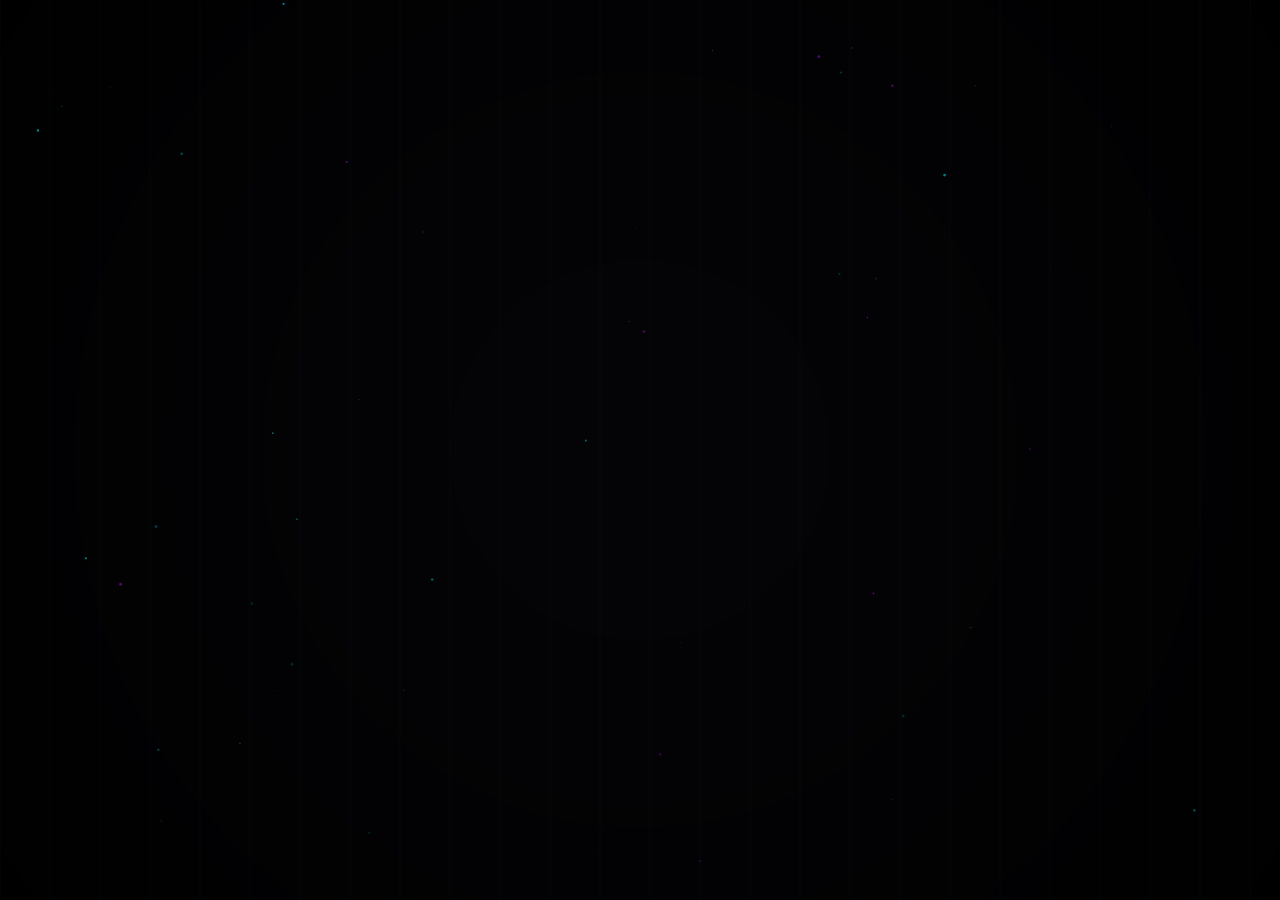
<file: toolsv3.html>
<!DOCTYPE html>
<html lang="id">
<head>
    <meta charset="UTF-8">
    <meta name="viewport" content="width=device-width, initial-scale=1.0">
    <title>Coming Soon - RONI TOOLS</title>
    <!-- Fonts -->
    <link href="https://fonts.googleapis.com/css2?family=Orbitron:wght@400;500;700;900&family=Rajdhani:wght@300;400;500;600;700&display=swap" rel="stylesheet">
    <link rel="stylesheet" href="https://cdnjs.cloudflare.com/ajax/libs/font-awesome/6.4.0/css/all.min.css">
    
    <style>
        :root {
            --primary: #dd00ff;
            --accent: #bc13fe;
            --telegram: #000000;
            --bg-dark: #050508;
            --card-bg: rgba(10, 10, 16, 0.75);
            --border: rgba(0, 243, 255, 0.2);
            --glow: 0 0 20px rgba(0, 243, 255, 0.3);
        }

        * { margin: 0; padding: 0; box-sizing: border-box; }

        body {
            font-family: 'Rajdhani', sans-serif;
            background-color: var(--bg-dark);
            color: white;
            height: 100vh;
            overflow: hidden;
            display: flex;
            justify-content: center;
            align-items: center;
            position: relative;
        }

        #bgCanvas {
            position: fixed;
            top: 0;
            left: 0;
            width: 100%;
            height: 100%;
            z-index: -1;
            background: radial-gradient(circle at center, transparent 0%, #000 120%);
        }

        .cyber-card {
            position: relative;
            width: 90%;
            max-width: 450px;
            padding: 40px 30px;
            background: var(--card-bg);
            backdrop-filter: blur(12px); 
            -webkit-backdrop-filter: blur(12px);
            border: 1px solid var(--border);
            border-radius: 16px;
            text-align: center;
            box-shadow: 0 15px 40px rgba(0,0,0,0.6);
            z-index: 10;
            opacity: 0;
            transform: translateY(20px);
            animation: fadeIn 0.8s ease-out forwards;
        }

        .cyber-card::before {
            content: '';
            position: absolute;
            inset: -1px;
            border-radius: 16px;
            padding: 1px;
            background: linear-gradient(45deg, transparent, var(--primary), transparent);
            -webkit-mask: linear-gradient(#fff 0 0) content-box, linear-gradient(#fff 0 0);
            -webkit-mask-composite: xor;
            mask-composite: exclude;
            pointer-events: none;
        }

        .reactor-container {
            width: 100px;
            height: 100px;
            margin: 0 auto 25px;
            position: relative;
            display: flex;
            justify-content: center;
            align-items: center;
        }

        .reactor-core {
            width: 50%;
            height: 50%;
            background: radial-gradient(circle, #fff, var(--primary));
            border-radius: 50%;
            box-shadow: 0 0 30px var(--primary);
            animation: pulseCore 2s infinite alternate;
            z-index: 2;
        }

        .reactor-ring-1, .reactor-ring-2 {
            position: absolute;
            border-radius: 50%;
            border: 2px solid transparent;
        }

        .reactor-ring-1 {
            width: 100%;
            height: 100%;
            border-top: 2px solid var(--primary);
            border-bottom: 2px solid var(--accent);
            animation: spin 3s linear infinite;
        }

        .reactor-ring-2 {
            width: 75%;
            height: 75%;
            border-left: 2px solid var(--primary);
            border-right: 2px solid #fff;
            animation: spinReverse 5s linear infinite;
        }

        .title {
            font-family: 'Orbitron', sans-serif;
            font-size: 28px;
            font-weight: 800;
            letter-spacing: 2px;
            margin-bottom: 10px;
            color: white;
            text-shadow: 0 0 10px rgba(0, 243, 255, 0.5);
        }
        
        .subtitle {
            color: var(--primary);
            font-size: 14px;
            font-weight: 600;
            letter-spacing: 4px;
            text-transform: uppercase;
            margin-bottom: 20px;
            opacity: 0.8;
        }

        .desc {
            font-size: 15px;
            color: #ccc;
            line-height: 1.6;
            margin-bottom: 30px;
        }

        .stats-grid {
            display: grid;
            grid-template-columns: repeat(3, 1fr);
            gap: 10px;
            margin-bottom: 30px;
        }

        .stat-box {
            background: rgba(255, 255, 255, 0.03);
            border: 1px solid rgba(255, 255, 255, 0.1);
            padding: 10px;
            border-radius: 8px;
            transition: all 0.3s ease;
        }

        .stat-box:hover {
            transform: translateY(-3px);
            border-color: var(--primary);
            box-shadow: 0 5px 15px rgba(0, 243, 255, 0.2);
        }

        .stat-val {
            font-family: 'Orbitron', sans-serif;
            color: var(--primary);
            font-size: 18px;
            font-weight: bold;
        }

        .stat-label {
            font-size: 10px;
            color: #888;
            text-transform: uppercase;
            margin-top: 4px;
        }

        .button-container {
            display: flex;
            flex-direction: column;
            gap: 15px;
            margin-bottom: 30px;
        }

        .btn-dashboard {
            width: 100%;
            padding: 15px;
            background: linear-gradient(135deg, rgba(0, 243, 255, 0.1), rgba(188, 19, 254, 0.1));
            border: 1px solid var(--primary);
            color: var(--primary);
            font-family: 'Orbitron', sans-serif;
            font-size: 14px;
            letter-spacing: 2px;
            cursor: pointer;
            transition: all 0.4s cubic-bezier(0.2, 0.8, 0.2, 1);
            position: relative;
            overflow: hidden;
            text-transform: uppercase;
            border-radius: 8px;
            display: flex;
            align-items: center;
            justify-content: center;
            gap: 10px;
        }

        .btn-dashboard:hover {
            background: linear-gradient(135deg, var(--primary), var(--accent));
            color: white;
            box-shadow: 0 10px 25px rgba(0, 243, 255, 0.4);
            transform: translateY(-3px);
            letter-spacing: 3px;
        }

        .btn-dashboard:active {
            transform: translateY(-1px);
        }

        .btn-dashboard::before {
            content: '';
            position: absolute;
            top: 0;
            left: -100%;
            width: 100%;
            height: 100%;
            background: linear-gradient(90deg, transparent, rgba(255, 255, 255, 0.4), transparent);
            transition: left 0.8s ease;
        }

        .btn-dashboard:hover::before {
            left: 100%;
        }

        .btn-telegram {
            width: 100%;
            padding: 15px;
            background: linear-gradient(135deg, rgba(0, 136, 204, 0.1), rgba(0, 136, 204, 0.2));
            border: 1px solid var(--telegram);
            color: var(--telegram);
            font-family: 'Orbitron', sans-serif;
            font-size: 14px;
            letter-spacing: 1px;
            cursor: pointer;
            transition: all 0.4s cubic-bezier(0.2, 0.8, 0.2, 1);
            position: relative;
            overflow: hidden;
            text-transform: uppercase;
            border-radius: 8px;
            display: flex;
            align-items: center;
            justify-content: center;
            gap: 10px;
        }

        .btn-telegram:hover {
            background: linear-gradient(135deg, var(--telegram), #2aabee);
            color: white;
            box-shadow: 0 10px 25px rgba(0, 136, 204, 0.4);
            transform: translateY(-3px);
            letter-spacing: 2px;
        }

        .btn-telegram:active {
            transform: translateY(-1px);
        }

        .btn-telegram::before {
            content: '';
            position: absolute;
            top: 0;
            left: -100%;
            width: 100%;
            height: 100%;
            background: linear-gradient(90deg, transparent, rgba(255, 255, 255, 0.4), transparent);
            transition: left 0.8s ease;
        }

        .btn-telegram:hover::before {
            left: 100%;
        }

        .coming-soon-badge {
            margin-top: 20px;
            padding: 15px 20px;
            background: rgba(0, 243, 255, 0.05);
            border: 1px solid rgba(0, 243, 255, 0.2);
            border-radius: 12px;
            position: relative;
            overflow: hidden;
        }

        .badge-title {
            font-family: 'Orbitron', sans-serif;
            font-size: 12px;
            letter-spacing: 3px;
            color: var(--primary);
            margin-bottom: 5px;
            text-transform: uppercase;
        }

        .badge-desc {
            font-size: 13px;
            color: rgba(255, 255, 255, 0.7);
        }

        .coming-soon-badge::before {
            content: '';
            position: absolute;
            top: 0;
            left: 0;
            right: 0;
            height: 1px;
            background: linear-gradient(90deg, transparent, var(--primary), transparent);
            animation: badgeGlow 3s infinite linear;
        }

        @keyframes badgeGlow {
            0%, 100% { opacity: 0.3; }
            50% { opacity: 1; }
        }

        @keyframes fadeIn { 
            to { 
                opacity: 1; 
                transform: translateY(0); 
            } 
        }
        
        @keyframes spin { 
            to { 
                transform: rotate(360deg); 
            } 
        }
        
        @keyframes spinReverse { 
            to { 
                transform: rotate(-360deg); 
            } 
        }
        
        @keyframes pulseCore { 
            0% { 
                transform: scale(0.95); 
                opacity: 0.8; 
            }
            100% { 
                transform: scale(1.05); 
                opacity: 1; 
                box-shadow: 0 0 50px var(--primary); 
            }
        }

        @media (max-width: 480px) {
            .title { 
                font-size: 22px; 
            }
            
            .reactor-container { 
                width: 80px; 
                height: 80px; 
            }
            
            .button-container {
                gap: 10px;
            }
            
            .btn-dashboard, 
            .btn-telegram {
                padding: 12px;
                font-size: 13px;
            }
            
            .coming-soon-badge {
                padding: 12px 15px;
            }
        }

        @media (max-width: 360px) {
            .stats-grid {
                grid-template-columns: repeat(2, 1fr);
                gap: 8px;
            }
            
            .title {
                font-size: 20px;
            }
            
            .subtitle {
                font-size: 12px;
                letter-spacing: 2px;
            }
        }
    </style>
</head>
<body>

    <!-- Lightweight Background Canvas -->
    <canvas id="bgCanvas"></canvas>

    <div class="cyber-card">
        <!-- Icon: CSS Arc Reactor -->
        <div class="reactor-container">
            <div class="reactor-ring-1"></div>
            <div class="reactor-ring-2"></div>
            <div class="reactor-core"></div>
        </div>

        <h1 class="title">RONI TOOLS</h1>
        <div class="subtitle">SYSTEM OFFLINE</div>

        <p class="desc">
           RONI Tools sedang dalam tahap final development. <br>
            Harap bersabar, kami akan segera kembali dengan teknologi terbaru.
        </p>

        <!-- Stats Mockup -->
        <div class="stats-grid">
            <div class="stat-box">
                <div class="stat-val">12%</div>
                <div class="stat-label">Core Integrity</div>
            </div>
            <div class="stat-box">
                <div class="stat-val">40ms</div>
                <div class="stat-label">Latency</div>
            </div>
            <div class="stat-box">
                <div class="stat-val">SECURE</div>
                <div class="stat-label">Protocol</div>
            </div>
        </div>

        <!-- Button Container -->
        <div class="button-container">
            <button class="btn-dashboard" onclick="goToDashboard()">
                <i class="fas fa-arrow-left"></i>
                BACK TO DASHBOARD
            </button>
            
            <button class="btn-telegram" onclick="contactDeveloper()">
                <i class="fab fa-telegram-plane"></i>
                HUBUNGI DEVELOPER
            </button>
        </div>

        <!-- Coming Soon Badge -->
        <div class="coming-soon-badge">
            <div class="badge-title">COMING SOON</div>
            <div class="badge-desc">Fitur ini akan segera hadir</div>
        </div>
    </div>

    <script>
        const canvas = document.getElementById('bgCanvas');
        const ctx = canvas.getContext('2d');
        let width, height;

        function resize() {
            width = canvas.width = window.innerWidth;
            height = canvas.height = window.innerHeight;
        }
        window.addEventListener('resize', resize);
        resize();

        const particles = [];
        const particleCount = 60;

        class Particle {
            constructor() {
                this.reset();
            }
            
            reset() {
                this.x = Math.random() * width;
                this.y = Math.random() * height;
                this.speed = Math.random() * 0.5 + 0.1;
                this.size = Math.random() * 1.5;
                this.alpha = Math.random() * 0.5 + 0.1;
                this.color = Math.random() > 0.5 ? '#00f3ff' : '#bc13fe';
            }

            update() {
                this.y -= this.speed;
                if (this.y < 0) this.reset();
            }

            draw() {
                ctx.fillStyle = `rgba(${this.color === '#00f3ff' ? '0, 243, 255' : '188, 19, 254'}, ${this.alpha})`;
                ctx.beginPath();
                ctx.arc(this.x, this.y, this.size, 0, Math.PI * 2);
                ctx.fill();
            }
        }

        for(let i = 0; i < particleCount; i++) {
            particles.push(new Particle());
        }

        function animate() {
            ctx.clearRect(0, 0, width, height);
            
            ctx.strokeStyle = 'rgba(0, 243, 255, 0.03)';
            ctx.lineWidth = 1;
            const gridSize = 50;
            
            for(let x = 0; x < width; x += gridSize) {
                ctx.beginPath();
                ctx.moveTo(x, 0);
                ctx.lineTo(x, height);
                ctx.stroke();
            }

            particles.forEach(p => {
                p.update();
                p.draw();
            });

            requestAnimationFrame(animate);
        }
        animate();

        
        function goToDashboard() {
            const btn = document.querySelector('.btn-dashboard');
            const originalHTML = btn.innerHTML;
            
            btn.innerHTML = '<i class="fas fa-spinner fa-spin"></i> REDIRECTING...';
            btn.style.pointerEvents = 'none';
            
            setTimeout(() => {

                window.location.href = '/dashboard';
                
                setTimeout(() => {
                    btn.innerHTML = originalHTML;
                    btn.style.pointerEvents = 'auto';
                }, 2000);
            }, 1500);
        }

        function contactDeveloper() {
            const btn = document.querySelector('.btn-telegram');
            const originalHTML = btn.innerHTML;
            
            btn.innerHTML = '<i class="fab fa-telegram"></i> MEMBUKA TELEGRAM...';
            btn.style.pointerEvents = 'none';
            
            setTimeout(() => {
                const telegramURL = 'https://t.me/AiiSigma';
                window.open(telegramURL, '_blank');
                
                setTimeout(() => {
                    btn.innerHTML = originalHTML;
                    btn.style.pointerEvents = 'auto';
                }, 2000);
            }, 1500);
        }

        document.querySelectorAll('.stat-box').forEach(box => {
            box.addEventListener('mouseenter', () => {
                const val = box.querySelector('.stat-val');
                const currentText = val.textContent;
                
                if (currentText.includes('%')) {
                    const currentNum = parseInt(currentText);
                    const targetNum = 100;
                    
                    let num = currentNum;
                    const interval = setInterval(() => {
                        if (num < targetNum) {
                            num++;
                            val.textContent = num + '%';
                        } else {
                            clearInterval(interval);
                        }
                    }, 20);
                    
                    setTimeout(() => {
                        val.textContent = currentText;
                    }, 1000);
                }
            });
        });

        window.addEventListener('load', () => {
            const reactor = document.querySelector('.reactor-container');
            reactor.style.animation = 'none';
            setTimeout(() => {
                reactor.style.animation = '';
            }, 100);
        });
    </script>
</body>
</html>
</file>
<file: style.css>
* {
    margin: 0;
    padding: 0;
    box-sizing: border-box;
}

body {
    background:
        radial-gradient(circle at 50% 15%, rgb(2, 1, 3), transparent 60%),
        radial-gradient(circle at 50% 85%, rgb(6, 4, 5), transparent 60%),
        linear-gradient(180deg, #0a050a, #12060c);
    color: #eaeaea;
    margin: 0;
}

/* Efek glow di sekeliling navbar */
.neon-nav {
  background: rgba(100, 0, 50, 0.3);
  border-radius: 50px;
  padding: 10px 20px;
  box-shadow:
    0 0 10px #ff00de,
    0 0 20px #ff00de,
    0 0 30px #ff00de;
  animation: neon-glow-nav 2s ease-in-out infinite alternate;
}

@keyframes neon-glow-nav {
  from {
    box-shadow:
      0 0 10px #ff00de,
      0 0 20px #ff00de,
      0 0 30px #ff00de;
  }
  to {
    box-shadow:
      0 0 15px #ff00de,
      0 0 30px #ff00de,
      0 0 45px #ff00de;
  }
}

/* Efek glow di tombol aktif (Home) */
.ul-list li.active a {
  background: #ff00de;
  color: #fff;
  text-shadow:
    0 0 5px #fff,
    0 0 10px #fff,
    0 0 20px #ff00de;
  box-shadow:
    0 0 10px #ff00de,
    0 0 20px #ff00de;
}

/* Efek hover di tombol lain */
.ul-list li a:hover {
  background: rgba(255, 0, 222, 0.2);
  color: #ff00de;
  text-shadow:
    0 0 5px #ff00de;
  box-shadow:
    0 0 10px #ff00de;
  transition: all 0.3s ease;
}

/* MAIN */

#intro {
    height: 100vh;
    display: flex;
    justify-content: center;
    align-items: center;
}


.main {
    width: 92%;
    max-width: 1200px;
}

.card {
    background: rgb(0, 0, 0);
    border-radius: 26px;
    padding: 42px;
    backdrop-filter: blur(28px);
    box-shadow: 0 0 90px rgba(101, 19, 187, 0.85);
}

/* TOP TAGS */
.top-tags {
    display: flex;
    gap: 14px;
    margin-bottom: 34px;
}

.top-tags span {
    font-size: 11px;
    padding: 6px 14px;
    border-radius: 20px;
    background: rgb(0, 0, 0);
    border: 1px solid rgba(5, 215, 190, 0.15);
    letter-spacing: 1px;
    color: #cfcfcf;
}

.dot {
    color: #782dcf;
}

/* CONTENT */
.content {
    display: flex;
    gap: 60px;
}

/* LEFT */
.left h1 {
    font-size: 50px;
    font-weight: 600;
    line-height: 1.15;
    color: #7424ba;
}

.desc {
    margin: 18px 0 28px;
    font-size: 15px;
    color: #b8b8b8;
    max-width: 460px;
}

.live-line {
    margin-bottom: 22px;
}

.live-line span {
    font-size: 12px;
    letter-spacing: 2px;
    color: #b512ce;
}

/* BUTTONS */
.buttons {
    display: flex;
    gap: 14px;
}

.btn {
    font-size: 12px;
    padding: 8px 16px;
    border-radius: 22px;
    background: rgba(255,255,255,0.04);
    border: 1px solid rgba(255,255,255,0.15);
    display: flex;
    align-items: center;
    gap: 8px;
    cursor: pointer;
    transition: .3s;
}

.btn i {
    color: #aa25c8;
}

.btn:hover {
    background: rgba(255,77,109,0.15);
    box-shadow: 0 0 16px rgba(177, 28, 200, 0.45);
}

/* SITE LINK (LEFT) */
.site-link {
    margin-top: 22px;
    font-size: 13px;
    display: inline-flex;
    align-items: center;
    gap: 8px;
    padding: 8px 16px;
    border-radius: 30px;
    background: rgba(255,255,255,0.04);
    border: 1px solid rgba(255,255,255,0.15);
    color: #ff4d6d;
}

/* RIGHT CARD */
.right {
    flex: 1;
    background: linear-gradient(180deg, rgba(35,10,20,.9), rgba(12,6,10,.95));
    border-radius: 22px;
    padding: 28px;
    box-shadow: inset 0 0 40px rgba(255,0,80,.08);
    position: relative;
}

/* RIGHT HEADER */
.right-head {
    display: flex;
    justify-content: space-between;
    font-size: 11px;
    letter-spacing: 2px;
    color: #bdbdbd;
    margin-bottom: 20px;
}

.online {
    color: #7cffb2;
}

/* ORBIT */
.orbit-box {
    width: 240px;
    height: 240px;
    margin: auto;
    position: relative;
}

.orbit {
    position: absolute;
    inset: 0;
    border-radius: 50%;
    border: 1px solid rgba(255,77,109,.35);
    animation: spin 16s linear infinite;
}

.orbit i {
    position: absolute;
    background: #14060c;
    color: #ff4d6d;
    padding: 7px;
    border-radius: 50%;
    box-shadow: 0 0 14px rgba(255,77,109,.55);
    font-size: 13px;
}

.i1 { top: -8px; left: 50%; transform: translateX(-50%); }
.i2 { right: -8px; top: 50%; transform: translateY(-50%); }
.i3 { bottom: -8px; left: 50%; transform: translateX(-50%); }
.i4 { left: -8px; top: 50%; transform: translateY(-50%); }

/* CENTER */
.core {
    position: absolute;
    inset: 52px;
    border-radius: 50%;
    background: radial-gradient(circle, #c003ff, #9b06ff);
    display: flex;
    align-items: center;
    justify-content: center;
    box-shadow: 0 0 40px rgba(255,0,80,.6);
}

.core span {
    font-family: 'Orbitron', sans-serif;
    font-size: 12px;
    letter-spacing: 3px;
    color: #f0f0f0;
}

/* STATS */
.stats {
    display: flex;
    gap: 18px;
    margin-top: 22px;
}

.stats div {
    flex: 1;
    padding: 14px;
    background: rgba(255,255,255,0.04);
    border-radius: 14px;
    text-align: left;
}

.stats h4 {
    font-size: 22px;
    font-weight: 500;
    color: #f2f2f2;
}

.stats p {
    font-size: 12px;
    color: #bdbdbd;
}

@keyframes spin {
    from { transform: rotate(0deg); }
    to { transform: rotate(360deg); }
}

.fade-in {
    opacity: 0;
    transform: translateY(25px);
    animation: fadeInUp 0.8s ease forwards;
}

@keyframes fadeInUp {
    to {
        opacity: 1;
        transform: translateY(0);
    }
}

.smooth-out {
    animation: smoothOut 1.2s ease forwards;
}

@keyframes smoothOut {
    from {
        opacity: 1;
        transform: scale(1);
        filter: blur(0);
    }
    to {
        opacity: 0;
        transform: scale(1.1);
        filter: blur(25px);
    }
}

/* ===== ANIMATION TYPES ===== */

/* من فوق */
.from-top {
    opacity: 0;
    transform: translateY(-40px);
    animation: fromTop 0.8s ease forwards;
}
@keyframes fromTop {
    to { opacity: 1; transform: translateY(0); }
}

/* من اليسار */
.from-left {
    opacity: 0;
    transform: translateX(-40px);
    animation: fromLeft 0.8s ease forwards;
}
@keyframes fromLeft {
    to { opacity: 1; transform: translateX(0); }
}

/* من اليمين */
.from-right {
    opacity: 0;
    transform: translateX(40px);
    animation: fromRight 0.8s ease forwards;
}
@keyframes fromRight {
    to { opacity: 1; transform: translateX(0); }
}

/* من تحت */
.from-bottom {
    opacity: 0;
    transform: translateY(40px);
    animation: fromBottom 0.8s ease forwards;
}
@keyframes fromBottom {
    to { opacity: 1; transform: translateY(0); }
}

/* زووم */
.zoom-in {
    opacity: 0;
    transform: scale(0.8);
    animation: zoomIn 0.8s ease forwards;
}
@keyframes zoomIn {
    to { opacity: 1; transform: scale(1); }
}

/* ===== TYPEWRITER ===== */
.typewriter {
    border-right: 2px solid #210fe9;
    white-space: nowrap;
    overflow: hidden;
}
.from-top {
    opacity: 0;
    transform: translateY(-40px);
    animation: fromTop 0.8s ease forwards;
}
.from-left {
    opacity: 0;
    transform: translateX(-40px);
    animation: fromLeft 0.8s ease forwards;
}
.from-right {
    opacity: 0;
    transform: translateX(40px);
    animation: fromRight 0.8s ease forwards;
}
.from-bottom {
    opacity: 0;
    transform: translateY(40px);
    animation: fromBottom 0.8s ease forwards;
}
.zoom-in {
    opacity: 0;
    transform: scale(0.85);
    animation: zoomIn 0.8s ease forwards;
}

@keyframes fromTop { to { opacity:1; transform:translateY(0);} }
@keyframes fromLeft { to { opacity:1; transform:translateX(0);} }
@keyframes fromRight { to { opacity:1; transform:translateX(0);} }
@keyframes fromBottom { to { opacity:1; transform:translateY(0);} }
@keyframes zoomIn { to { opacity:1; transform:scale(1);} }


/* ===== END TYPEWRITER ===== */


header {
  position: fixed;
  top: 0;
  left: 0;
  width: 100%;
  z-index: 1000;
}

/* Container */
.header-list {
  margin: 15px 20px;
}

/* Menu Box */
.div-list {
  display: flex;
  align-items: center;
  justify-content: center;
  padding: 20px 0;
}

/* UL */
.ul-list {
  list-style: none;
  display: flex;
  gap: 3rem;
  padding: 12px 28px;
  border-radius: 30px;

  /* DARK RED GLASS */
  background: rgb(0, 0, 0);
  backdrop-filter: blur(12px);
  border: 1px solid rgb(119, 97, 119);

  box-shadow: 0 8px 25px rgba(255, 0, 80, 0.25);
}

/* LI */
.ul-list li {
  display: flex;
  align-items: center;
  gap: 6px;
  border-radius: 25px;
  padding: 8px 14px;
  transition: 0.3s ease;
}

/* LINKS */
.ul-list li a {
  font-family: "Montserrat", sans-serif;
  text-decoration: none;
  color: #f5c7d3;
  font-size: 14px;
  transition: 0.3s;
}

/* ICONS */
.ul-list li i {
  color: #ff4d6d;
}

/* HOVER */
.ul-list li:hover {
  background: rgba(255, 80, 120, 0.25);
  box-shadow: 0 0 12px rgba(255, 80, 120, 0.4);
}

/* ACTIVE */
.ul-list li.active {
  background: linear-gradient(135deg, #ff4d6d, #7a0c2e);
  box-shadow: 0 0 15px rgba(255, 80, 120, 0.6);
}

.ul-list li.active a,
.ul-list li.active i {
  color: #fff;
}

.home {
  margin: 160px 200px;
  color: #f2f2f2;
}

.home-container {
  display: flex;
  gap: 6rem;
}

/* Status Badge */
.home-p {
  background: rgba(255, 80, 120, 0.15);
  color: #ff9db3;
  display: inline-block;
  border-radius: 25px;
  padding: 6px 14px;
  margin-bottom: 30px;
  font-size: 14px;
}

.home-s {
  font-weight: bold;
  color: #ff4d6d;
}

/* TITLES */
.info-home h1 {
  font-size: 70px;
  font-family: "Raleway", sans-serif;
  margin-bottom: 20px;
  color: #ffffff;
}

.info-home h3 {
  font-size: 40px;
  font-family: "Playfair Display", serif;
  margin-bottom: 20px;
  color: #ff9db3;
}

/* TEXT */
.info-p {
  color: #d0d0d0;
  padding-bottom: 20px;
}

.info-p p {
  padding-bottom: 5px;
}

.info-p2 {
  display: flex;
  gap: 1rem;
  color: #cfcfcf;
  font-size: 14px;
  padding-bottom: 20px;
}

/* BUTTONS */
.btnn {
  display: flex;
  gap: 1rem;
  padding-bottom: 30px;
}

.btn-home1 {
  background: linear-gradient(135deg, #ff4d6d, #7a0c2e);
  color: #fff;
  border: none;
  border-radius: 12px;
  padding: 12px 18px;
  cursor: pointer;
  transition: 0.3s;
  box-shadow: 0 0 15px rgba(255, 80, 120, 0.4);
}

.btn-home1:hover {
  transform: translateY(-2px);
  box-shadow: 0 0 25px rgba(255, 80, 120, 0.6);
}

.btn-home2 {
  background: transparent;
  border: 2px solid #ff4d6d;
  border-radius: 12px;
  padding: 12px 18px;
  color: #ff4d6d;
  cursor: pointer;
  transition: 0.3s;
}

.btn-home2:hover {
  background: #ff4d6d;
  color: #fff;
}

/* HR */
.hhr {
  padding-bottom: 30px;
}

hr {
  width: 90%;
  border: 1px solid rgba(255, 80, 120, 0.4);
}

/* SOCIAL */
.follow {
  display: flex;
  gap: 1rem;
}

.follow ul {
  display: flex;
  gap: 2rem;
  font-size: 20px;
}

.follow ul li {
  list-style: none;
}

.follow ul a {
  text-decoration: none;
  color: #ff9db3;
  transition: 0.3s;
}

.follow ul a:hover {
  color: #ffffff;
  text-shadow: 0 0 10px #ff4d6d;
}

/* IMAGE */
.home img {
  width: 400px;
  border-radius: 15px;
  box-shadow: 0 0 25px rgba(255, 80, 120, 0.4);
}

/* ===== PROJECT SECTION ===== */
.project {
    margin: 160px 200px;
    display: flex;
    align-items: center;
    justify-content: center;
    flex-direction: column;
    color: #f2f2f2;
}

.info-pro{
    margin-bottom: 20px;
}

/* TITLE */
.project h1 {
    font-family: "Orbitron", sans-serif;
    padding-bottom: 10px;
    color: #ff4d6d;
    letter-spacing: 1px;
}

/* SUB TEXT */
.project p {
    padding-bottom: 20px;
    font-size: 14px;
    color: #c9c9c9;
}

/* LINE */
.project hr {
    width: 80px;
    height: 3px;
    border: none;
    background: linear-gradient(90deg, #ff4d6d, #7a0c2e);
    margin-bottom: 20px;
    border-radius: 10px;
}

/* INFO TEXT */
.info-pro {
    padding-top: 20px;
    text-align: center;
}

.info-pro p {
    padding-bottom: 10px;
    color: #bdbdbd;
}

/* PROJECT GRID */
.projects-container {
    display: grid;
    grid-template-columns: repeat(auto-fit, minmax(280px, 1fr));
    gap: 30px;
    max-width: 1100px;
    margin: auto;
}

/* PROJECT CARD */
.project-card {
    background: rgba(255, 255, 255, 0.04);
    border: 1px solid rgba(255, 80, 120, 0.25);
    padding: 22px;
    border-radius: 18px;
    backdrop-filter: blur(12px);
    box-shadow: 0 0 25px rgba(255, 80, 120, 0.15);
    transition: 0.35s ease;
}

/* HOVER EFFECT */
.project-card:hover {
    transform: translateY(-8px) scale(1.02);
    box-shadow: 0 0 35px rgba(255, 80, 120, 0.45);
}

/* IMAGE */
.project-card img {
    width: 100%;
    border-radius: 14px;
    margin-bottom: 15px;
    border: 1px solid rgba(255, 80, 120, 0.25);
}

/* TITLE */
.project-card h3 {
    color: #ff9db3;
    margin-bottom: 8px;
}

/* TEXT */
.project-card p {
    color: #d1d1d1;
    font-size: 0.9rem;
    margin-bottom: 15px;
}

/* TAGS */
.project-card .skills a {
    display: inline-block;
    margin: 4px 6px 0 0;
    padding: 6px 12px;
    font-size: 11px;
    border-radius: 20px;
    color: #ff9db3;
    border: 1px solid rgba(255, 80, 120, 0.4);
    background: rgba(255, 80, 120, 0.08);
}

/* BUTTONS */
.project-card .btns {
    display: flex;
    gap: 10px;
    margin-top: 12px;
}

.project-card .btn {
    padding: 8px 14px;
    border-radius: 20px;
    font-size: 13px;
    color: #fff;
    background: linear-gradient(135deg, #ff4d6d, #7a0c2e);
    text-decoration: none;
    transition: 0.3s ease;
}

.project-card .btn:hover {
    box-shadow: 0 0 18px rgba(255, 80, 120, 0.6);
    transform: translateY(-2px);
}

.about {
    margin: 160px 200px;
    font-family: "Poppins", sans-serif;
    color: #f2f2f2;
}

/* HEADER INFO */
.about-info {
    display: flex;
    gap: 0.8rem;
    margin-bottom: 4rem;
    align-items: center;
}

.img-about img {
    width: 55px;
    border-radius: 50%;
    border: 2px solid rgba(255, 80, 120, 0.6);
    box-shadow: 0 0 12px rgba(255, 80, 120, 0.6);
}

.info-text {
    position: relative;
    bottom: -6px;
}

.info-text p {
    color: #cfcfcf;
    font-size: 14px;
}

.info-text h5 {
    margin-bottom: 4px;
    color: #ff9db3;
}

/* TITLE */
.about h3 {
    margin-bottom: 1rem;
    font-size: 28px;
    color: #ff4d6d;
    font-family: "Orbitron", sans-serif;
}

/* TEXT */
.about-text p {
    margin-bottom: 1rem;
    font-family: "Montserrat", sans-serif;
    color: #d2d2d2;
    line-height: 1.7;
}

.about-text span {
    color: #ff4d6d;
    font-weight: 600;
}

/* IMAGE SIDE */
.about-info2 {
    display: flex;
    gap: 3rem;
    align-items: center;
}

/* PHOTO CARD */
.photo-container {
    position: relative;
    display: inline-block;
    padding: 12px;
    background: rgba(255, 255, 255, 0.04);
    border-radius: 16px;
    backdrop-filter: blur(12px);
    border: 1px solid rgba(255, 80, 120, 0.25);
    box-shadow: 0 0 25px rgba(255, 80, 120, 0.25);
}

/* PHOTO */
.photo-container img {
    width: 260px;
    border-radius: 12px;
    display: block;
}

/* TAPE EFFECT */
.tape {
    position: absolute;
    width: 90px;
    height: 30px;
    background: linear-gradient(145deg, #2a0b12, #14060c);
    box-shadow:
        inset 0 1px 2px rgba(255,255,255,0.15),
        inset 0 -2px 4px rgba(0,0,0,0.8),
        0 4px 12px rgba(255, 80, 120, 0.4);
    border-radius: 4px;
    opacity: 0.9;
    z-index: 2;
}

.tape::before {
    content: "";
    position: absolute;
    inset: 0;
    background: linear-gradient(
        to right,
        rgba(255,255,255,0.05),
        rgba(255,255,255,0.2),
        rgba(255,255,255,0.05)
    );
}

/* TAPE POSITIONS */
.tape1 {
    top: -18px;
    left: 30px;
    transform: rotate(-10deg);
}

.tape2 {
    bottom: -18px;
    right: 30px;
    transform: rotate(10deg);
}


/* GLOW BACKGROUND */
.services::before {
    content: '';
    position: absolute;
    top: 20%;
    right: -10%;
    width: 420px;
    height: 420px;
    background: radial-gradient(circle, rgba(255, 80, 120, 0.25) 0%, transparent 70%);
    border-radius: 50%;
    filter: blur(120px);
    animation: float 8s ease-in-out infinite;
    z-index: -1;
}

/* CONTAINER */
.services-content {
    max-width: 1300px;
    margin: 0 auto;
}

/* GRID */
.services-grid {
    display: grid;
    grid-template-columns: repeat(auto-fit, minmax(320px, 1fr));
    gap: 2.5rem;
}

/* CARD */
.service-card {
    background: rgba(255, 255, 255, 0.04);
    border: 1px solid rgba(255, 80, 120, 0.25);
    border-radius: 22px;
    padding: 2.5rem;
    text-align: center;
    backdrop-filter: blur(14px);
    transition: 0.4s ease;
    position: relative;
    overflow: hidden;
    box-shadow: 0 0 25px rgba(255, 80, 120, 0.15);
}

/* SHINE EFFECT */
.service-card::before {
    content: '';
    position: absolute;
    top: 0;
    left: -120%;
    width: 120%;
    height: 100%;
    background: linear-gradient(
        90deg,
        transparent,
        rgba(255, 80, 120, 0.25),
        transparent
    );
    transition: 0.6s;
}

.service-card:hover::before {
    left: 120%;
}

/* HOVER */
.service-card:hover {
    transform: translateY(-10px) scale(1.02);
    box-shadow: 0 0 40px rgba(255, 80, 120, 0.5);
}

/* ICON */
.service-icon {
    width: 85px;
    height: 85px;
    background: linear-gradient(135deg, #711bda, #810ce2);
    border-radius: 50%;
    display: flex;
    align-items: center;
    justify-content: center;
    margin: 0 auto 1.5rem;
    font-size: 2.2rem;
    color: #fff;
    box-shadow: 0 0 25px rgba(255, 80, 120, 0.6);
}

.section-title{
    margin-bottom: 20px;
}

/* TITLE */
.service-card h3 {
    font-size: 1.5rem;
    margin-bottom: 1rem;
    color: #ff9db3;
}

/* DESCRIPTION */
.service-card p {
    color: #d0d0d0;
    line-height: 1.6;
    margin-bottom: 1.5rem;
}

/* TAGS */
.service-features {
    display: flex;
    flex-wrap: wrap;
    gap: 0.6rem;
    justify-content: center;
}

.service-features span {
    background: rgba(255, 80, 120, 0.15);
    color: #ff9db3;
    padding: 0.35rem 0.9rem;
    border-radius: 20px;
    font-size: 0.85rem;
    border: 1px solid rgba(255, 80, 120, 0.35);
}
@keyframes float {
    0%, 100% {
        transform: translateY(0);
    }
    50% {
        transform: translateY(-20px);
    }
}

.services {
    margin: 160px 200px;
    display: flex;
    align-items: center;
    justify-content: center;
    flex-direction: column;
    color: #f2f2f2;
}

.info-pro{
    margin-bottom: 20px;
}

/* TITLE */
.services h1 {
    font-family: "Orbitron", sans-serif;
    padding-bottom: 10px;
    color: #ff4d6d;
    letter-spacing: 1px;
}

/* SUB TEXT */
.services p {
    padding-bottom: 20px;
    font-size: 14px;
    color: #c9c9c9;
}

.services hr {
    width: 80px;
    height: 3px;
    border: none;
    background: linear-gradient(90deg, #ff4d6d, #7a0c2e);
    margin-bottom: 20px;
    border-radius: 10px;
}

.neon-text {
  color: #fff;
  text-shadow:
    0 0 5px #fff,
    0 0 10px #fff,
    0 0 20px #ff00de,
    0 0 30px #ff00de,
    0 0 40px #ff00de,
    0 0 60px #ff00de,   /* tambahin ini */
    0 0 80px #ff00de;   /* dan ini */
  animation: neon-glow 1.5s ease-in-out infinite alternate;
}

@keyframes neon-glow {
  from {
    text-shadow:
      0 0 5px #fff,
      0 0 10px #fff,
      0 0 20px #ff00de,
      0 0 30px #ff00de,
      0 0 40px #ff00de,
      0 0 55px #ff00de,
      0 0 70px #ff00de;
  }
  to {
    text-shadow:
      0 0 10px #fff,
      0 0 20px #fff,
      0 0 40px #ff00de,
      0 0 60px #ff00de,
      0 0 80px #ff00de,
      0 0 100px #ff00de,
      0 0 120px #ff00de;
  }
}

.btn-neon {
  background: transparent;
  border: 2px solid #7700ff;
  color: #0556ed;
  padding: 10px 20px;
  border-radius: 5px;
  transition: all 0.3s;
  animation: neon-glow-btn 2s ease-in-out infinite alternate;
}

@keyframes neon-glow-btn {
  from {
    box-shadow: 0 0 5px #ff00de, 0 0 10px #ff00de;
  }
  to {
    box-shadow: 0 0 10px #ff00de, 0 0 20px #ff00de, 0 0 30px #ff00de;
  }
}
/* ================= CONTACT SECTION ================= */
#contact {
  width: 100%;
  padding: 120px 0;
  display: flex;
  justify-content: center;
  align-items: center;
}

/* CONTAINER */
.contact-content {
  width: 100%;
  max-width: 1100px;
  display: grid;
  grid-template-columns: 1fr 1fr;
  gap: 80px;
  margin: auto;
}

/* LEFT SIDE */
.contact-info p {
  color: #cfcfcf;
  margin-bottom: 30px;
  line-height: 1.8;
}

/* DETAILS */
.contact-details {
  margin-bottom: 30px;
}

.contact-item {
  display: flex;
  align-items: center;
  gap: 15px;
  margin-bottom: 20px;
  color: #d0d0d0;
}

.contact-item svg {
  color: #ff4d6d;
  filter: drop-shadow(0 0 6px rgba(255, 80, 120, 0.6));
}

/* SOCIAL */
.social-links {
  display: flex;
  gap: 20px;
}

.social-link {
  width: 46px;
  height: 46px;
  border-radius: 50%;
  background: rgba(255, 80, 120, 0.12);
  border: 1px solid rgba(255, 80, 120, 0.35);
  display: flex;
  align-items: center;
  justify-content: center;
  color: #ff9db3;
  transition: 0.3s ease;
}

.social-link:hover {
  transform: scale(1.15);
  color: #fff;
  box-shadow: 0 0 25px rgba(255, 80, 120, 0.6);
}

/* FORM */
.contact-form {
  background: rgba(255, 255, 255, 0.04);
  border: 1px solid rgba(255, 80, 120, 0.25);
  border-radius: 18px;
  padding: 35px;
  backdrop-filter: blur(12px);
  box-shadow: 0 0 30px rgba(255, 80, 120, 0.25);
}

/* INPUTS */
.form-group {
  margin-bottom: 22px;
}

.form-group input,
.form-group textarea {
  width: 100%;
  padding: 15px;
  background: rgba(0, 0, 0, 0.35);
  border: 1px solid rgba(255, 80, 120, 0.3);
  border-radius: 10px;
  color: #f2f2f2;
  transition: 0.3s;
}

.form-group input:focus,
.form-group textarea:focus {
  outline: none;
  border-color: #ff4d6d;
  box-shadow: 0 0 12px rgba(255, 80, 120, 0.5);
}

/* ANIMATION PRESETS */
.slide-in-left {
  transform: translateX(-40px);
  opacity: 0;
  transition: all 1.2s ease;
}

.slide-in-right {
  transform: translateX(40px);
  opacity: 0;
  transition: all 1.2s ease;
}

.slide-in-up {
  transform: translateY(40px);
  opacity: 0;
  transition: all 1.2s ease;
}

.glow-genz-button{
    color: #fff;
}

/* RESPONSIVE */
@media (max-width: 900px) {
  .contact-content {
    grid-template-columns: 1fr;
    gap: 50px;
    text-align: center;
  }

  .contact-item {
    justify-content: center;
  }

  .social-links {
    justify-content: center;
  }
}

/* Style untuk tombol Tools */
.btn-tools {
  background: transparent;
  color: #ff00de;
  padding: 8px 16px;
  border-radius: 30px;
  margin-left: 10px;
  transition: all 0.3s ease;
  display: flex;
  align-items: center;
  gap: 5px;
}

.btn-tools:hover {
  background: #ff00de;
  color: #fff;
  box-shadow: 0 0 10px #ff00de;
  transform: scale(1.05);
}

/* Efek glow saat hover */
.btn-tools:hover {
  text-shadow: 0 0 5px #fff;
  box-shadow: 0 0 10px #ff00de, 0 0 20px #ff00de;
}

/* ==================== TOOLS V2 ==================== */
.btn-toolsv2 {
  background: transparent;
  color: #ff0400;
  padding: 8px 16px;
  border-radius: 30px;
  margin-left: 10px;
  transition: all 0.3s ease;
  display: flex;
  align-items: center;
  gap: 5px;
  font-weight: bold;
}

.btn-toolsv2:hover {
  background: #ff0000;
  color: #fff;
  box-shadow:
    0 0 10px #ff0000,
    0 0 20px #ff0000,
    0 0 30px #ff0000;
  transform: scale(1.05);
  text-shadow: 0 0 5px #fff;
}

/* Efek glow saat hover (lebih dramatis) */
.btn-toolsv2:hover {
  animation: tools-glow 1.5s ease-in-out infinite alternate;
}

@keyframes toolsV2-glow {
  from {
    box-shadow:
      0 0 10px #ff0000,
      0 0 20px #ff0000,
      0 0 30px #ff0000;
  }
  to {
    box-shadow:
      0 0 15px #ff00de,
      0 0 30px #ff00de,
      0 0 45px #ff00de;
  }
}

/* Style untuk tombol sound */
.btn-sound {
  background: transparent;
  color: #ff0000;
  padding: 8px 16px;
  border-radius: 30px;
  border: 2px solid #ff0400;
  margin-left: 10px;
  transition: all 0.3s ease;
  display: flex;
  align-items: center;
  gap: 5px;
  font-weight: bold;
}

.btn-sound:hover {
  background: #ff00de;
  color: #fff;
  box-shadow: 0 0 10px #ff00de;
  transform: scale(1.05);
}

/* Efek glow saat hover */
.btn-sound:hover {
  text-shadow: 0 0 5px #fff;
  box-shadow: 0 0 10px #ff00de, 0 0 20px #ff00de;
}

@keyframes pulse {
  0% { transform: scale(1); }
  50% { transform: scale(1.05); }
  100% { transform: scale(1); }
}

.btn-sound.sound-on {
  animation: pulse 1.5s ease-in-out infinite;
}
</file>
